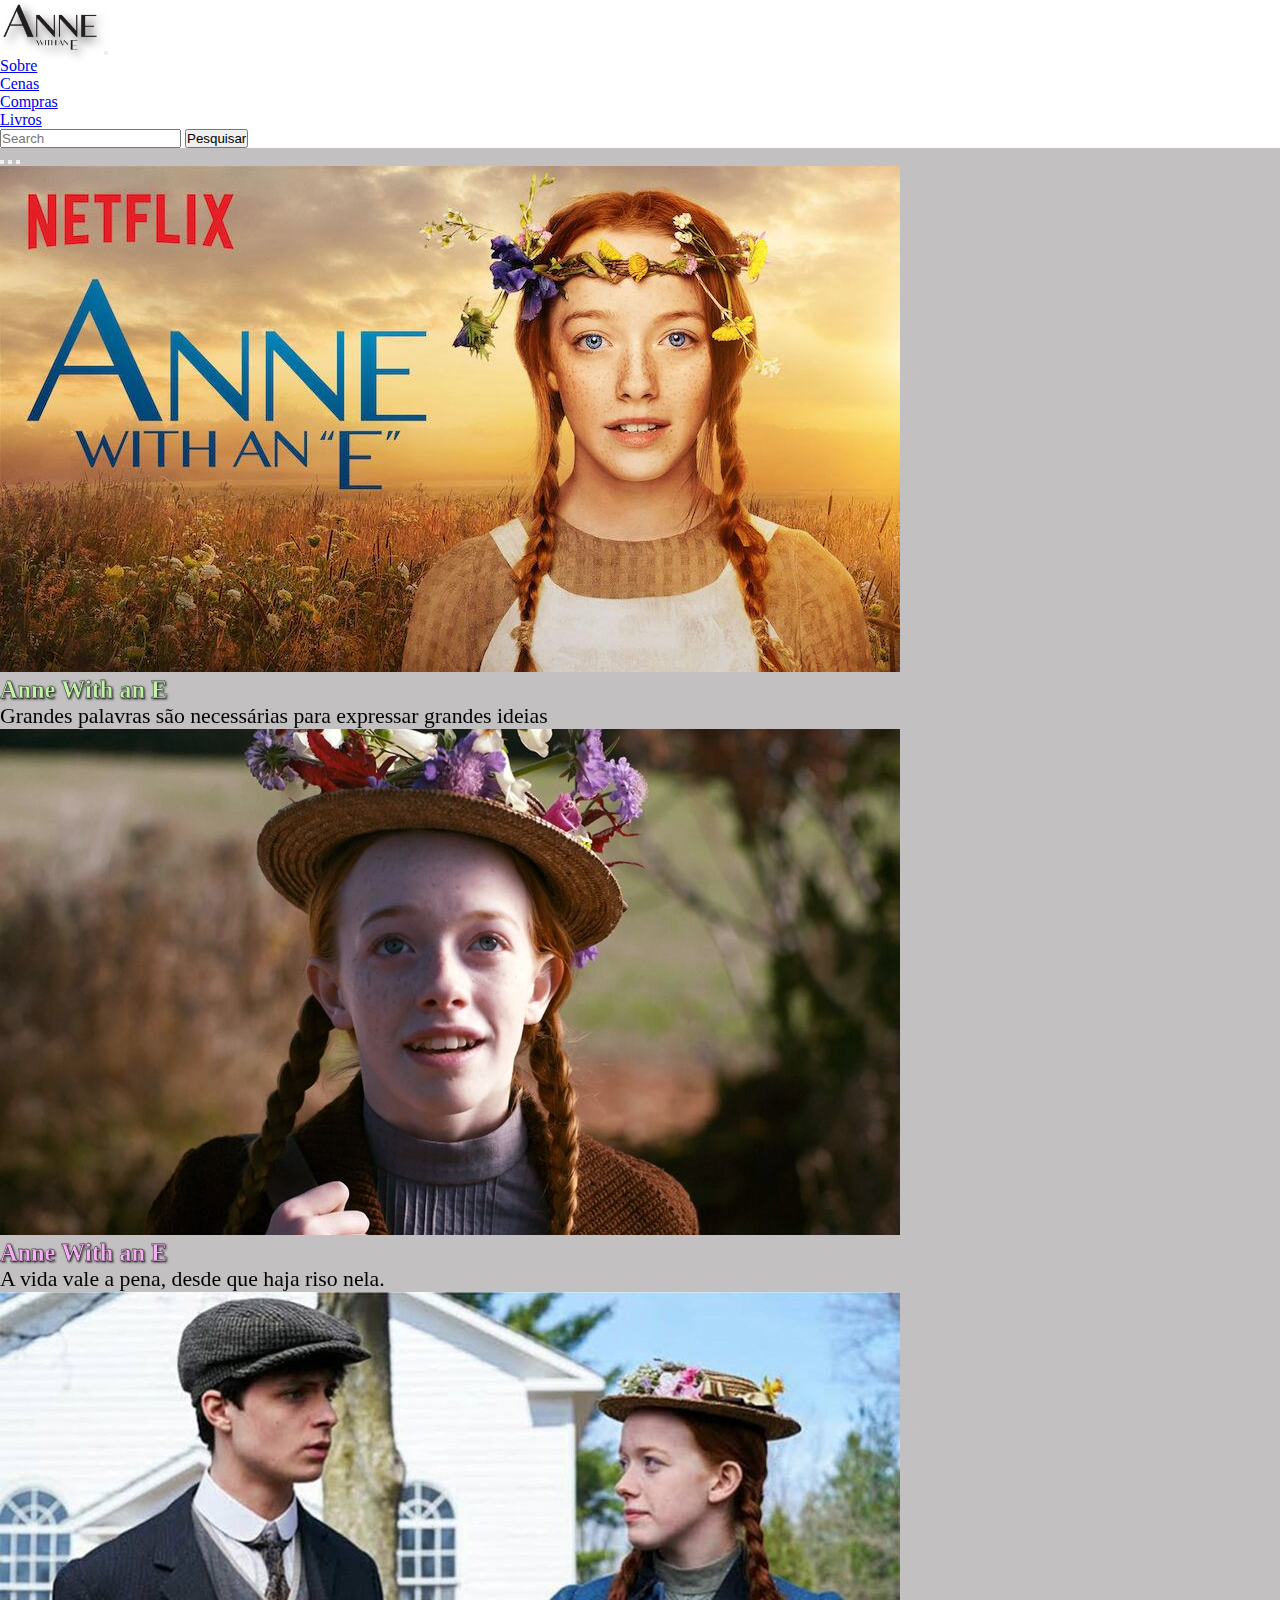
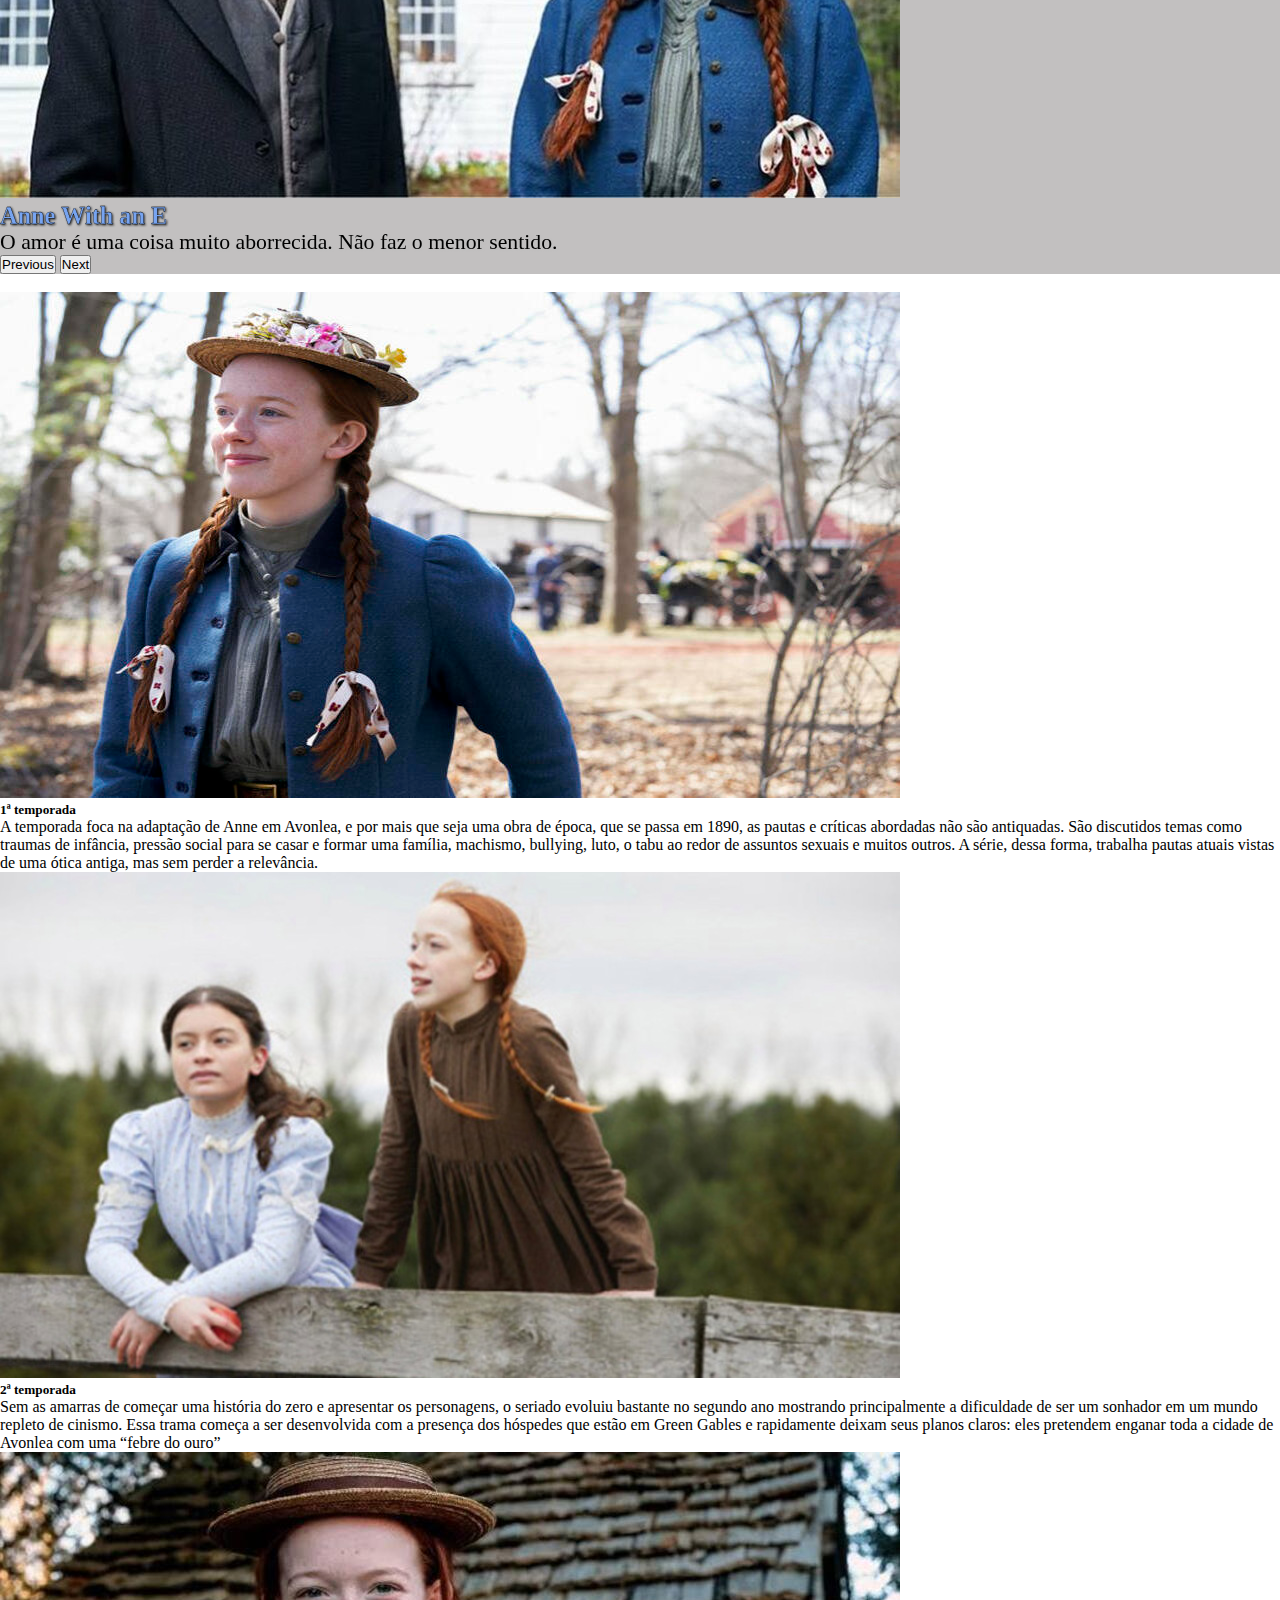
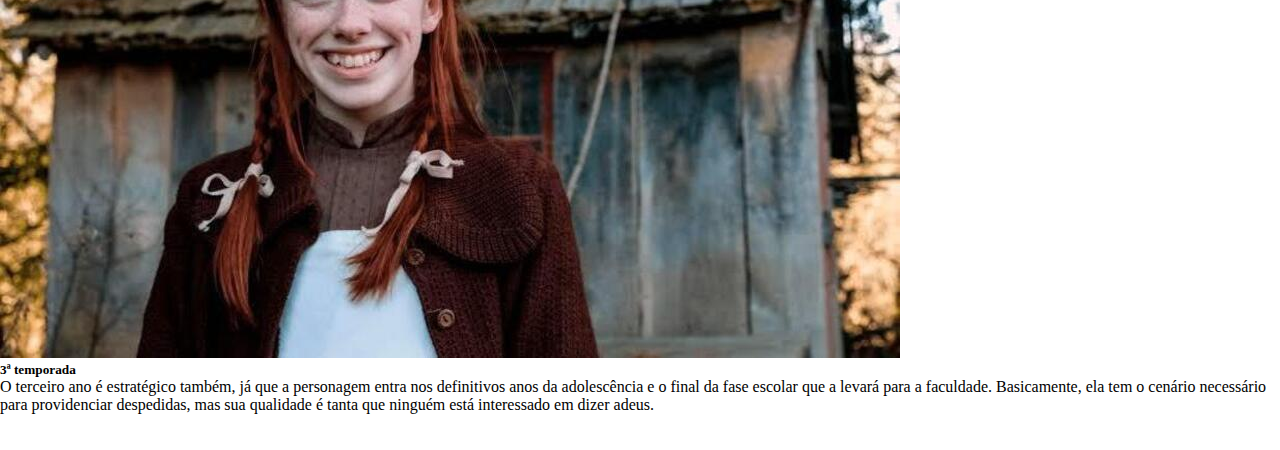
<file: html/index.html>
<!DOCTYPE html>
<html lang="pt-br">
<head>
    <meta charset="UTF-8">
    <meta http-equiv="X-UA-Compatible" content="IE=edge">
    <meta name="viewport" content="width=device-width, initial-scale=1.0">
    <link rel="stylesheet" href="../css/style.css">
    <link rel="icon" href="../img/logo_anne-removebg-preview (3).png">
    <!-- CSS only -->
    <link href="https://cdn.jsdelivr.net/npm/bootstrap@5.2.1/dist/css/bootstrap.min.css" rel="stylesheet" integrity="sha384-iYQeCzEYFbKjA/T2uDLTpkwGzCiq6soy8tYaI1GyVh/UjpbCx/TYkiZhlZB6+fzT" crossorigin="anonymous">
    <title>Anne With An E</title>
</head>
<body>
    <!-- JavaScript Bundle with Popper -->
<script src="https://cdn.jsdelivr.net/npm/bootstrap@5.2.1/dist/js/bootstrap.bundle.min.js" integrity="sha384-u1OknCvxWvY5kfmNBILK2hRnQC3Pr17a+RTT6rIHI7NnikvbZlHgTPOOmMi466C8" crossorigin="anonymous"></script>
    <!--NavBar-->
    <nav class="navbar navbar-expand-lg bg-light">
        <div class="container">
          <a class="navbar-brand" href="../html/index.html"><img src="..//img/logo_anne-removebg-preview.png" class="logo"></a>
          <button class="navbar-toggler" type="button" data-bs-toggle="collapse" data-bs-target="#navbarSupportedContent" aria-controls="navbarSupportedContent" aria-expanded="false" aria-label="Toggle navigation">
            <span class="navbar-toggler-icon"></span>
          </button>
          <div class="collapse navbar-collapse" id="navbarSupportedContent">
            <ul class="navbar-nav me-auto mb-2 mb-lg-0">
              <li class="nav-item">
                <a class="nav-link" href="../html/index2.html">Sobre</a>
              </li>
              <li class="nav-item">
                <a class="nav-link" href="../html/index3.html">Cenas</a>
              </li>
              <li class="nav-item dropdown">
                <a class="nav-link dropdown-toggle" href="#" role="button" data-bs-toggle="dropdown" aria-expanded="false">
                  Compras
                </a>
                <ul class="dropdown-menu">
                  <li><a class="dropdown-item" href="index4.html">Livros</a></li>
                </ul>
              </li>
            </ul>
            <form class="d-flex" role="search">
              <input class="form-control me-2" type="search" placeholder="Search" aria-label="Search">
              <button class="btn btn-outline-dark " type="submit">Pesquisar</button>
            </form>
          </div>
        </div>
      </nav>

      <!--Carrossel-->
  <nav class="carrossel">
      <div id="carouselExampleDark" class="carousel carousel-dark slide" data-bs-ride="carousel" style="background-color: #c2c0c0;">
        <div class="carousel-indicators">
          <button type="button" data-bs-target="#carouselExampleDark" data-bs-slide-to="0" class="active" aria-current="true" aria-label="Slide 1"></button>
          <button type="button" data-bs-target="#carouselExampleDark" data-bs-slide-to="1" aria-label="Slide 2"></button>
          <button type="button" data-bs-target="#carouselExampleDark" data-bs-slide-to="2" aria-label="Slide 3"></button>
        </div>
        <div class="carousel-inner">
          <div class="carousel-item active" data-bs-interval="10000">
            <img src="..//img/download.jpg" class="anne1 mx-auto d-block img-fluid" alt="...">
            <div class="carousel-caption d-none d-md-block">
              <h5 id="h51">Anne With an E</h5>
              <p>Grandes palavras são necessárias para expressar grandes ideias</p>
            </div>
          </div>
          <div class="carousel-item" data-bs-interval="2000">
            <img src="../img/ftanne2.jpg" class="anne2 mx-auto d-block img-fluid" alt="...">
            <div class="carousel-caption d-none d-md-block">
              <h5 id="h52">Anne With an E</h5>
              <p>A vida vale a pena, desde que haja riso nela.</p>
            </div>
          </div>
          <div class="carousel-item">
            <img src="../img/anne3.jpg" class="anne3 mx-auto d-block img-fluid" alt="...">
            <div class="carousel-caption d-none d-md-block">
              <h5 id="h53">Anne With an E</h5>
              <p>O amor é uma coisa muito aborrecida. Não faz o menor sentido.</p>
            </div>
          </div>
        </div>
        <button class="carousel-control-prev" type="button" data-bs-target="#carouselExampleDark" data-bs-slide="prev">
          <span class="carousel-control-prev-icon" aria-hidden="true"></span>
          <span class="visually-hidden">Previous</span>
        </button>
        <button class="carousel-control-next" type="button" data-bs-target="#carouselExampleDark" data-bs-slide="next">
          <span class="carousel-control-next-icon" aria-hidden="true"></span>
          <span class="visually-hidden">Next</span>
        </button>
      </div>
  </nav>
<br>
<div class="col-11 m-auto">
<div class="row row-cols-1 row-cols-md-3 g-4">
  <div class="col">
    <div class="card">
      <img src="../img/card1.jpg" class="card-img-top" alt="...">
      <div class="card-body">
        <h5 class="card-title">1ª temporada</h5>
        <p class="card-text">A temporada foca na adaptação de Anne em Avonlea, e por mais que seja uma obra de época, que se passa em 1890, as 
          pautas e críticas abordadas não são antiquadas. São discutidos temas como traumas de infância, pressão social para se casar e formar 
          uma família, machismo, bullying, luto, o tabu ao redor de assuntos sexuais e muitos outros. A série, dessa forma, trabalha pautas 
          atuais vistas de uma ótica antiga, mas sem perder a relevância.</p>
      </div>
    </div>
  </div>

  <div class="col">
    <div class="card">
      <img src="../img/card2.jpg" class="card-img-top" alt="...">
      <div class="card-body">
        <h5 class="card-title">2ª temporada</h5>
        <p class="card-text">Sem as amarras de começar uma história do zero e apresentar os personagens, o seriado evoluiu bastante no segundo ano 
          mostrando principalmente a dificuldade de ser um sonhador em um mundo repleto de cinismo. Essa trama começa a ser desenvolvida com a 
          presença dos hóspedes que estão em Green Gables e rapidamente deixam seus planos claros: eles pretendem enganar toda a cidade de Avonlea 
          com uma “febre do ouro”</p>
      </div>
    </div>
  </div>
  <div class="col">
    <div class="card">
      <img src="../img/card3.jpg" alt="...">
      <div class="card-body">
        <h5 class="card-title">3ª temporada</h5>
        <p class="card-text">O terceiro ano é estratégico também, já que a personagem entra nos definitivos anos da adolescência e o final da fase 
          escolar que a levará para a faculdade. Basicamente, ela tem o cenário necessário para providenciar despedidas, mas sua qualidade é tanta 
          que ninguém está interessado em dizer adeus.</p>
      </div>
    </div>
  </div>
</div>
</div>
<br>  
<br>
</body>
</html>
</file>
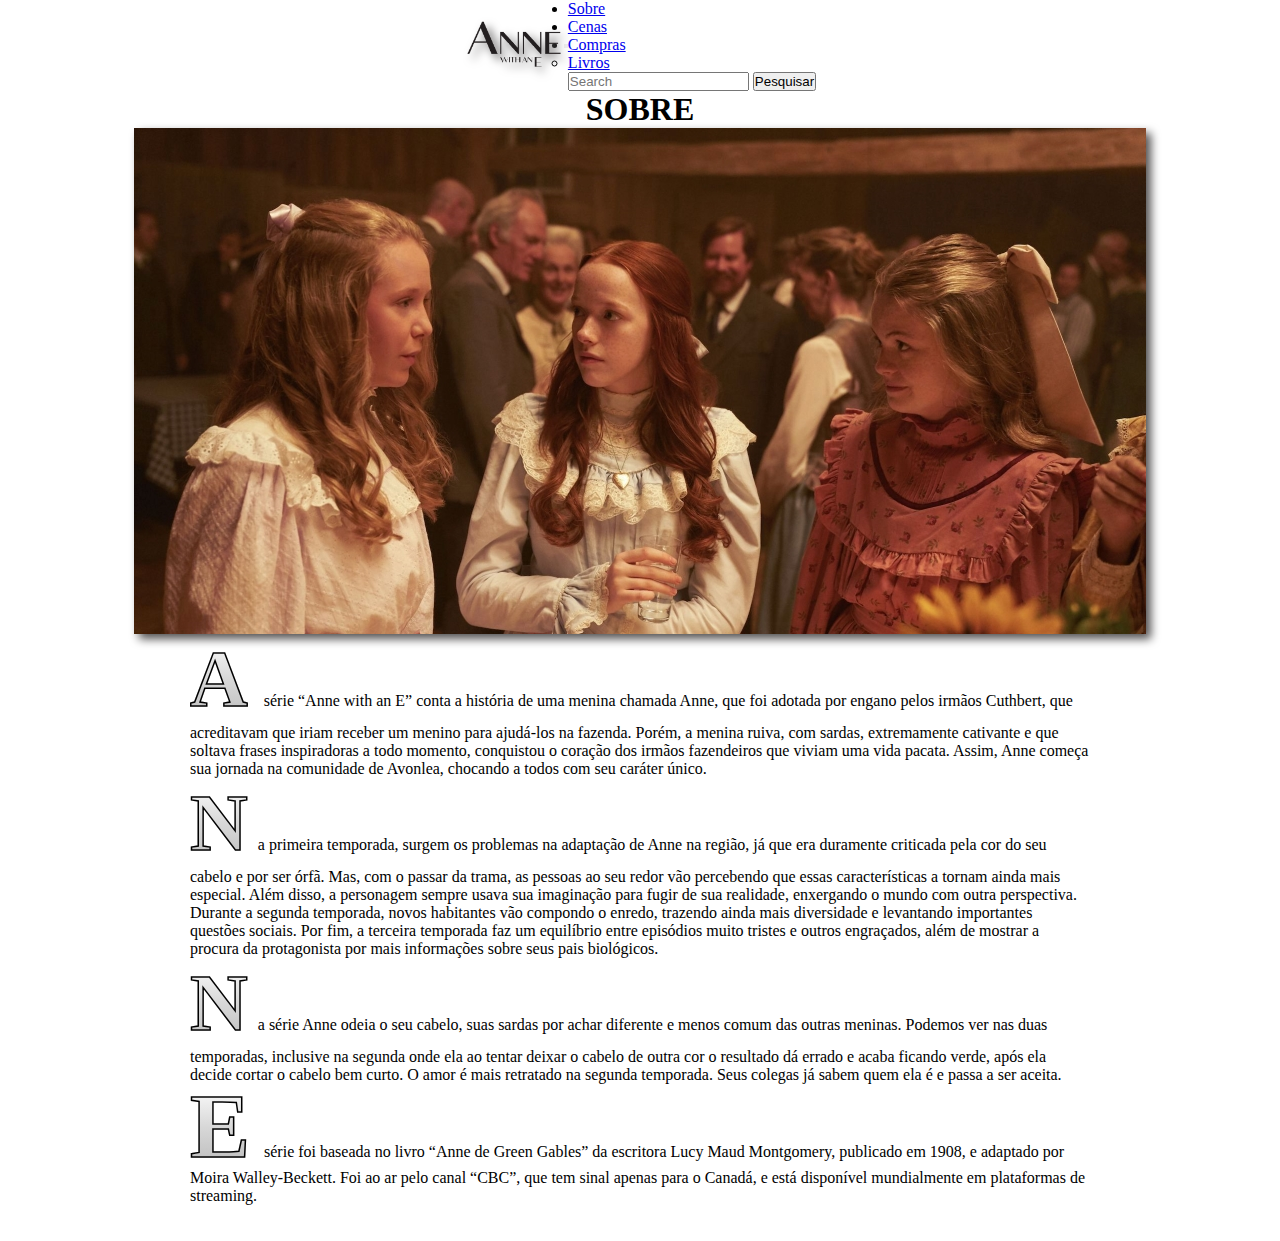
<file: html/index2.html>
<!DOCTYPE html>
<html lang="pt-br">
<head>
    <meta charset="UTF-8">
    <meta http-equiv="X-UA-Compatible" content="IE=edge">
    <meta name="viewport" content="width=device-width, initial-scale=1.0">
    <link rel="stylesheet" href="../css/style2.css">
    <link rel="icon" href="../img/logo_anne-removebg-preview (3).png">
    <link href="https://cdn.jsdelivr.net/npm/bootstrap@5.2.1/dist/css/bootstrap.min.css" rel="stylesheet" integrity="sha384-iYQeCzEYFbKjA/T2uDLTpkwGzCiq6soy8tYaI1GyVh/UjpbCx/TYkiZhlZB6+fzT" crossorigin="anonymous">
    <title>Sobre Anne</title>
</head>
<body>
<!-- JavaScript Bundle with Popper -->
<script src="https://cdn.jsdelivr.net/npm/bootstrap@5.2.1/dist/js/bootstrap.bundle.min.js" integrity="sha384-u1OknCvxWvY5kfmNBILK2hRnQC3Pr17a+RTT6rIHI7NnikvbZlHgTPOOmMi466C8" crossorigin="anonymous"></script>        <!--NavBar-->
        <nav class="navbar navbar-expand-lg bg-light">
            <div class="container">
              <a class="navbar-brand" href="../html/index.html"><img src="..//img/logo_anne-removebg-preview.png" class="logo"></a>
              <button class="navbar-toggler" type="button" data-bs-toggle="collapse" data-bs-target="#navbarSupportedContent" aria-controls="navbarSupportedContent" aria-expanded="false" aria-label="Toggle navigation">
                <span class="navbar-toggler-icon"></span>
              </button>
              <div class="collapse navbar-collapse" id="navbarSupportedContent">
                <ul class="navbar-nav me-auto mb-2 mb-lg-0">
                  <li class="nav-item">
                    <a class="nav-link" href="../html/index2.html" >Sobre</a>
                  </li>
                  <li class="nav-item">
                    <a class="nav-link" href="../html/index3.html">Cenas</a>
                  </li>
                  <li class="nav-item dropdown">
                    <a class="nav-link dropdown-toggle" href="#" role="button" data-bs-toggle="dropdown" aria-expanded="false">
                      Compras
                    </a>
                    <ul class="dropdown-menu">
                      <li><a class="dropdown-item" href="index4.html">Livros</a></li>
                    </ul>
                  </li>
                </ul>
                <form class="d-flex" role="search">
                  <input class="form-control me-2" type="search" placeholder="Search" aria-label="Search">
                  <button class="btn btn-outline-dark " type="submit">Pesquisar</button>
                </form>
              </div>
            </div>
          </nav>
          <b><h1>SOBRE</h1></b>
          <header>
            <div id="panel1">
              <img src="../img/panel1.jpg" class="p1" alt="panel1">
            </div>
          </header>
          <div class="container">
            <div class="about">
              <p><div id="first-let">A</div>série “Anne with an E” conta a história de uma menina chamada Anne, que foi adotada por engano 
                pelos irmãos Cuthbert, que acreditavam que iriam receber um menino para ajudá-los na fazenda. Porém,
                 a menina ruiva, com sardas, extremamente cativante e que soltava frases inspiradoras a todo momento,
                  conquistou o coração dos irmãos fazendeiros que viviam uma vida pacata. Assim, Anne começa sua jornada
                   na comunidade de Avonlea, chocando a todos com seu caráter único.</p>
                   <br>
                   <p> <div id="second-let">N</div>a primeira temporada, surgem os problemas na adaptação de Anne na região, já que era duramente criticada pela cor do 
                     seu cabelo e por ser órfã. Mas, com o passar da trama, as pessoas ao seu redor vão percebendo que essas características 
                     a tornam ainda mais especial. Além disso, a personagem sempre usava sua imaginação para fugir de sua realidade, enxergando 
                     o mundo com outra perspectiva. Durante a segunda temporada, novos habitantes vão compondo o enredo, trazendo ainda mais
                      diversidade e levantando importantes questões sociais. Por fim, a terceira temporada faz um equilíbrio entre episódios 
                      muito tristes e outros engraçados, além de mostrar a procura da protagonista por mais informações sobre seus pais biológicos.</p>
                      <br>
                      <p><div id="third-let">N</div>a série Anne odeia o seu cabelo, suas sardas por achar diferente e menos comum das outras meninas. Podemos ver nas 
                        duas temporadas, inclusive na segunda onde ela ao tentar deixar o cabelo de outra cor o resultado dá errado e acaba 
                         ficando verde, após ela decide cortar o cabelo bem curto. O amor é mais retratado na segunda temporada. Seus colegas 
                         já sabem quem ela é e passa a ser aceita. </p>
                         <br>
                         <p><div id="fourth-let">E</div> série foi baseada no livro “Anne de Green Gables” da escritora Lucy Maud Montgomery, publicado em 1908, e adaptado por Moira 
                           Walley-Beckett. Foi ao ar pelo canal “CBC”, que tem sinal apenas  para o Canadá, e está disponível  mundialmente em plataformas de streaming.</p>
            </div>
          </div>
          <br>
          <br>
</body>
</html>
</file>
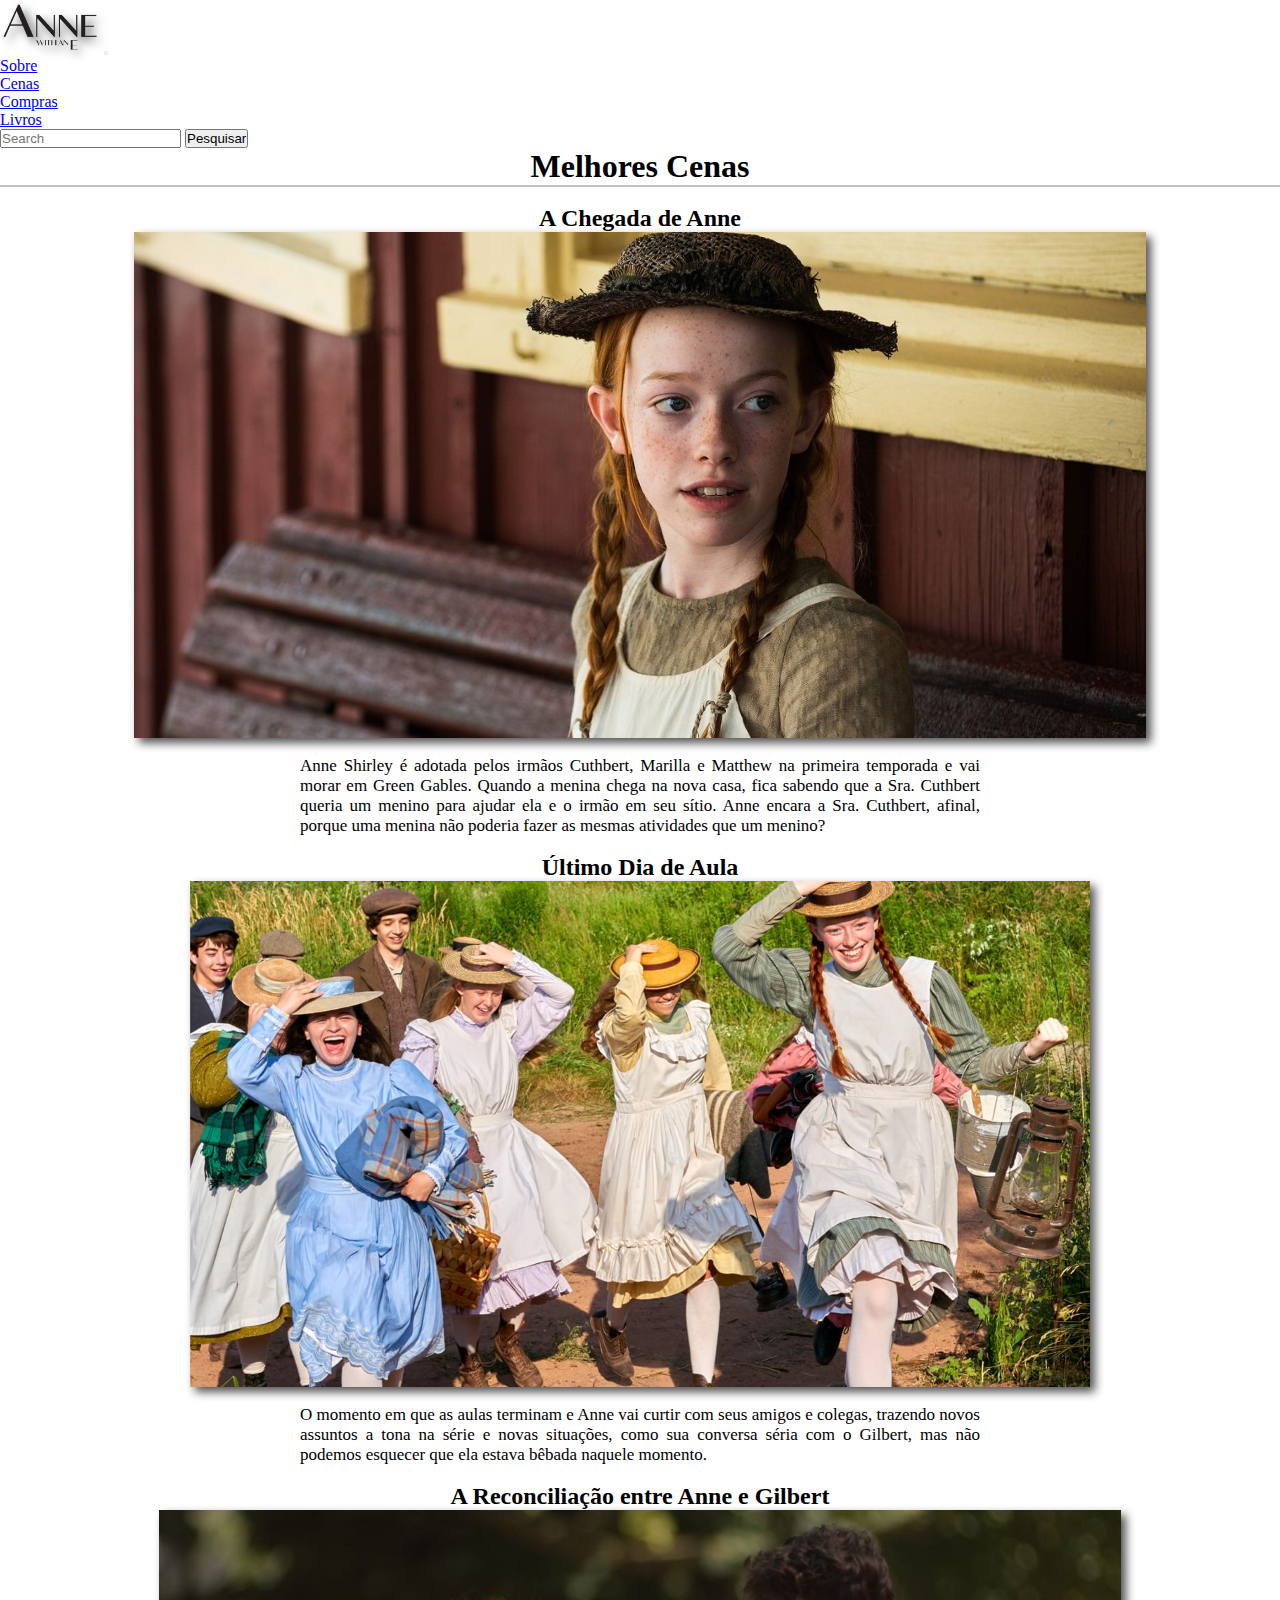
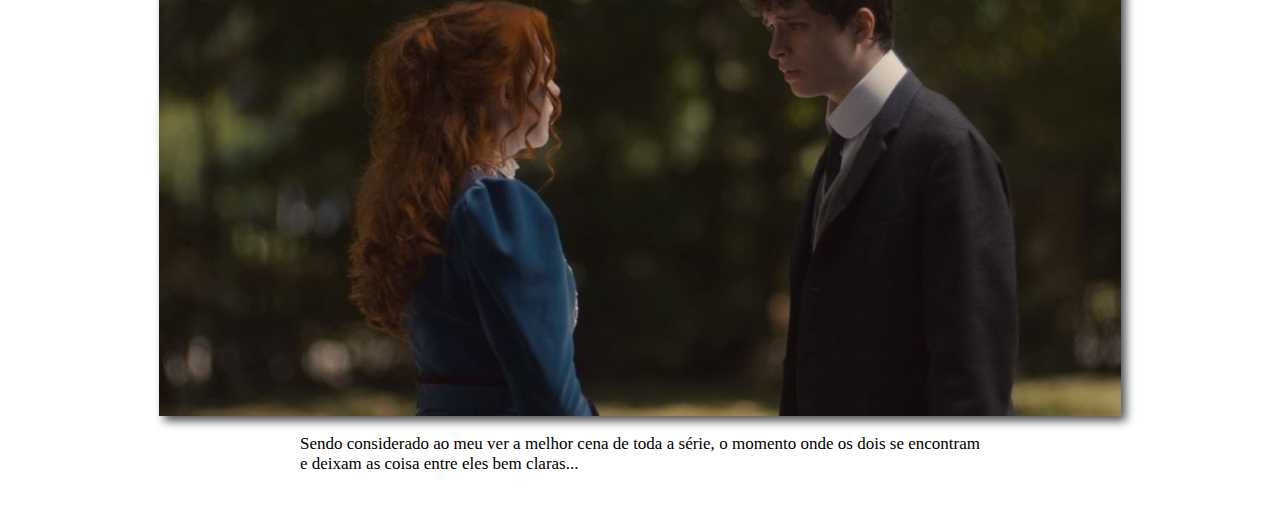
<file: html/index3.html>
<!DOCTYPE html>
<html lang="pt-br">
<head>
    <meta charset="UTF-8">
    <meta http-equiv="X-UA-Compatible" content="IE=edge">
    <meta name="viewport" content="width=device-width, initial-scale=1.0">
    <link rel="stylesheet" href="../css/style3.css">
    <link rel="icon" href="../img/logo_anne-removebg-preview (3).png">
    <link href="https://cdn.jsdelivr.net/npm/bootstrap@5.2.1/dist/css/bootstrap.min.css" rel="stylesheet" integrity="sha384-iYQeCzEYFbKjA/T2uDLTpkwGzCiq6soy8tYaI1GyVh/UjpbCx/TYkiZhlZB6+fzT" crossorigin="anonymous">
    <title>Cenas Anne</title>
</head>
<body>
<!-- JavaScript Bundle with Popper -->
<script src="https://cdn.jsdelivr.net/npm/bootstrap@5.2.1/dist/js/bootstrap.bundle.min.js" integrity="sha384-u1OknCvxWvY5kfmNBILK2hRnQC3Pr17a+RTT6rIHI7NnikvbZlHgTPOOmMi466C8" crossorigin="anonymous"></script>
    <!--NavBar-->
    <nav class="navbar navbar-expand-lg bg-light">
        <div class="container">
          <a class="navbar-brand" href="../html/index.html"><img src="..//img/logo_anne-removebg-preview.png" class="logo"></a>
          <button class="navbar-toggler" type="button" data-bs-toggle="collapse" data-bs-target="#navbarSupportedContent" aria-controls="navbarSupportedContent" aria-expanded="false" aria-label="Toggle navigation">
            <span class="navbar-toggler-icon"></span>
          </button>
          <div class="collapse navbar-collapse" id="navbarSupportedContent">
            <ul class="navbar-nav me-auto mb-2 mb-lg-0">
              <li class="nav-item">
                <a class="nav-link" href="../html/index2.html" >Sobre</a>
              </li>
              <li class="nav-item">
                <a class="nav-link" href="../html/index3.html">Cenas</a>
              </li>
              <li class="nav-item dropdown">
                <a class="nav-link dropdown-toggle" href="#" role="button" data-bs-toggle="dropdown" aria-expanded="false">
                  Compras
                </a>
                <ul class="dropdown-menu">
                  <li><a class="dropdown-item" href="index4.html">Livros</a></li>
                </ul>
              </li>
            </ul>
            <form class="d-flex" role="search">
              <input class="form-control me-2" type="search" placeholder="Search" aria-label="Search">
              <button class="btn btn-outline-dark " type="submit">Pesquisar</button>
            </form>
          </div>
        </div>
      </nav>
        <H1>Melhores Cenas</H1>
      <main>
          <hr color="#c2c0c0">
          <br>
        <h2>A Chegada de Anne</h2>
        <center>
            <img src="../img/p2.jpeg" alt="chegada" id="p2">
        </center>
        <br>
        <p>Anne Shirley é adotada pelos irmãos Cuthbert, Marilla e Matthew na primeira temporada e vai morar em Green Gables. 
            Quando a menina chega na nova casa, fica sabendo que a Sra. Cuthbert queria um menino para ajudar ela e o irmão em 
            seu sítio. Anne encara a Sra. Cuthbert, afinal, porque uma menina não poderia fazer as mesmas atividades que um menino?</p>
            <br>
            <br>
        <h2>Último Dia de Aula</h2>
        <center>
            <img src="../img/p3.jpg" alt="curtição" id="p3">
        </center>
        <br>
        <p>O momento em que as aulas terminam e Anne vai curtir com seus amigos e colegas, trazendo novos assuntos a tona na série e novas 
            situações, como sua conversa séria com o Gilbert, mas não podemos esquecer que ela estava bêbada naquele momento.</p>
            <br>
            <br>
        <h2>A Reconciliação entre Anne e Gilbert</h2>
        <center>
            <img src="../img/p4.jpg" alt="reconcilição" id="p4">
        </center>
        <br>
        <p>Sendo considerado ao meu ver a melhor cena de toda a série, o momento onde os dois se encontram e deixam as coisa entre eles bem claras...</p>
      </main>
      <br>
      <br>
</body>
</html>
</file>
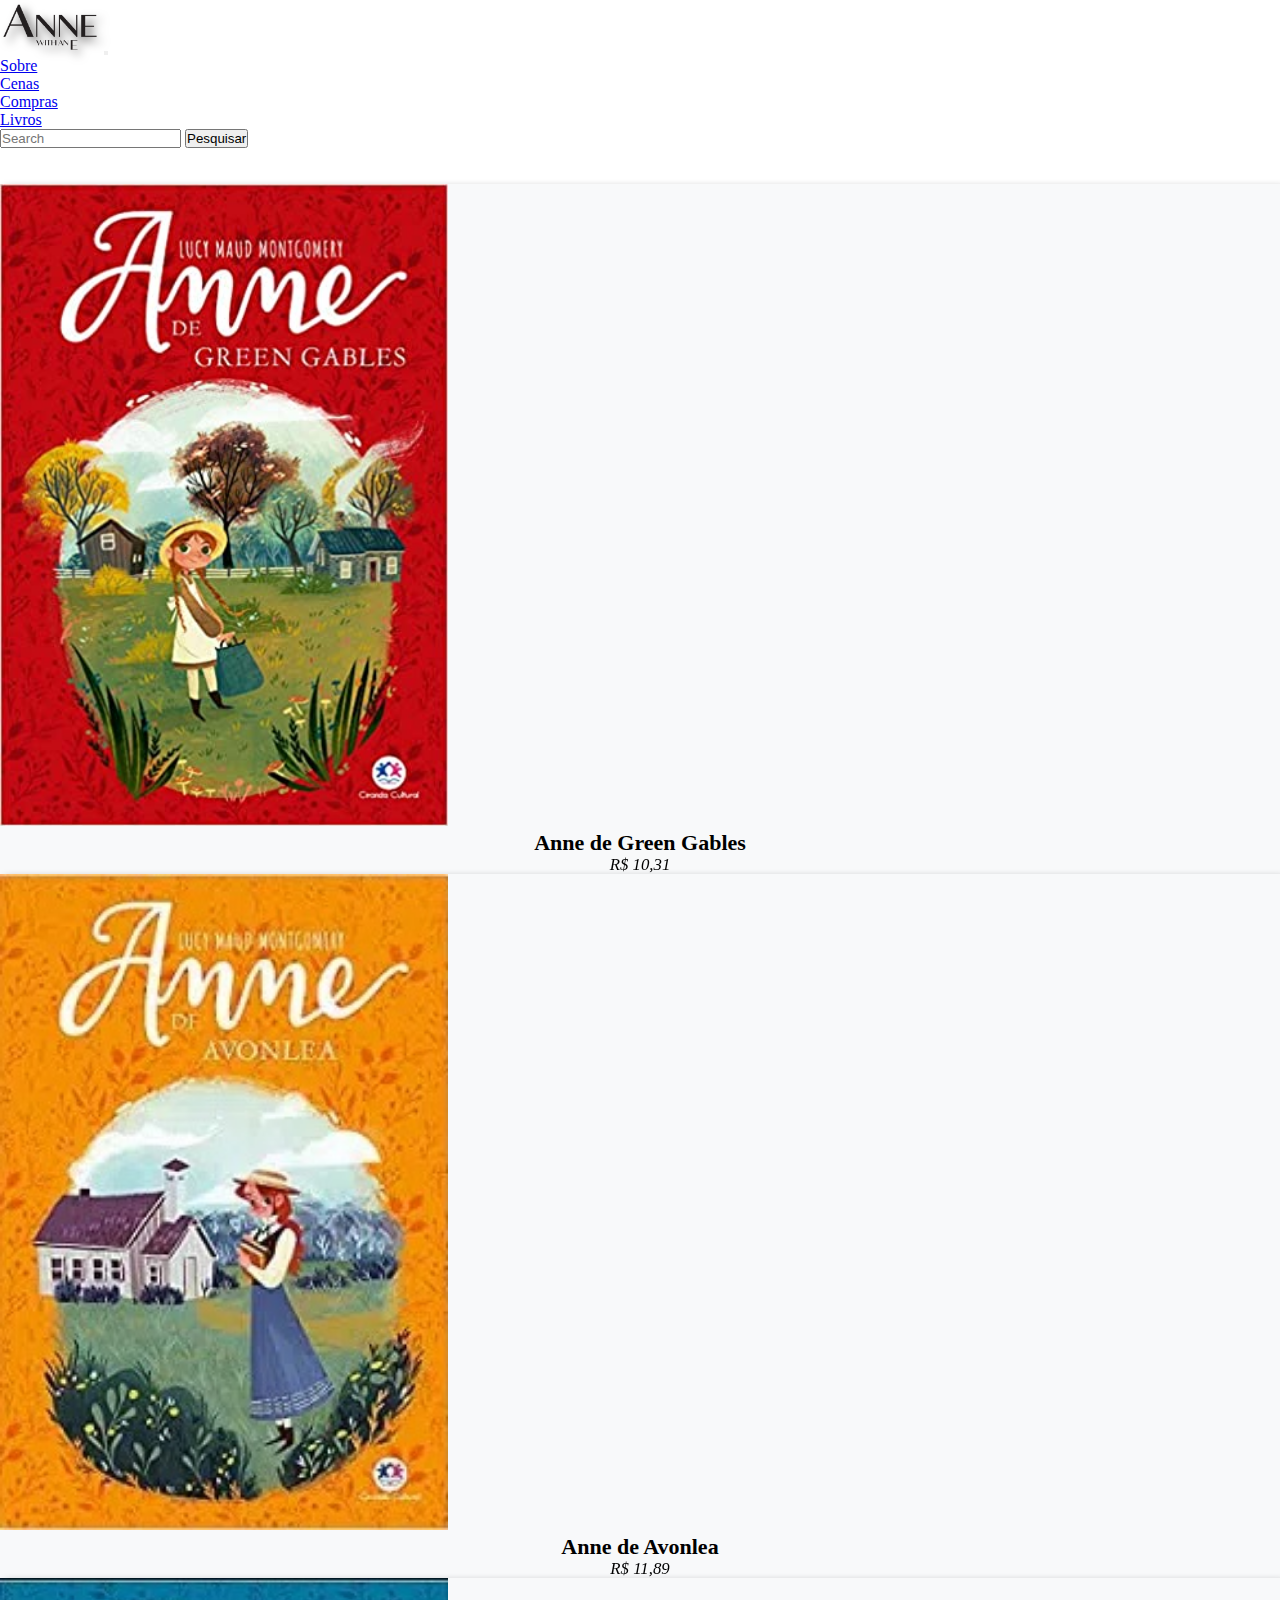
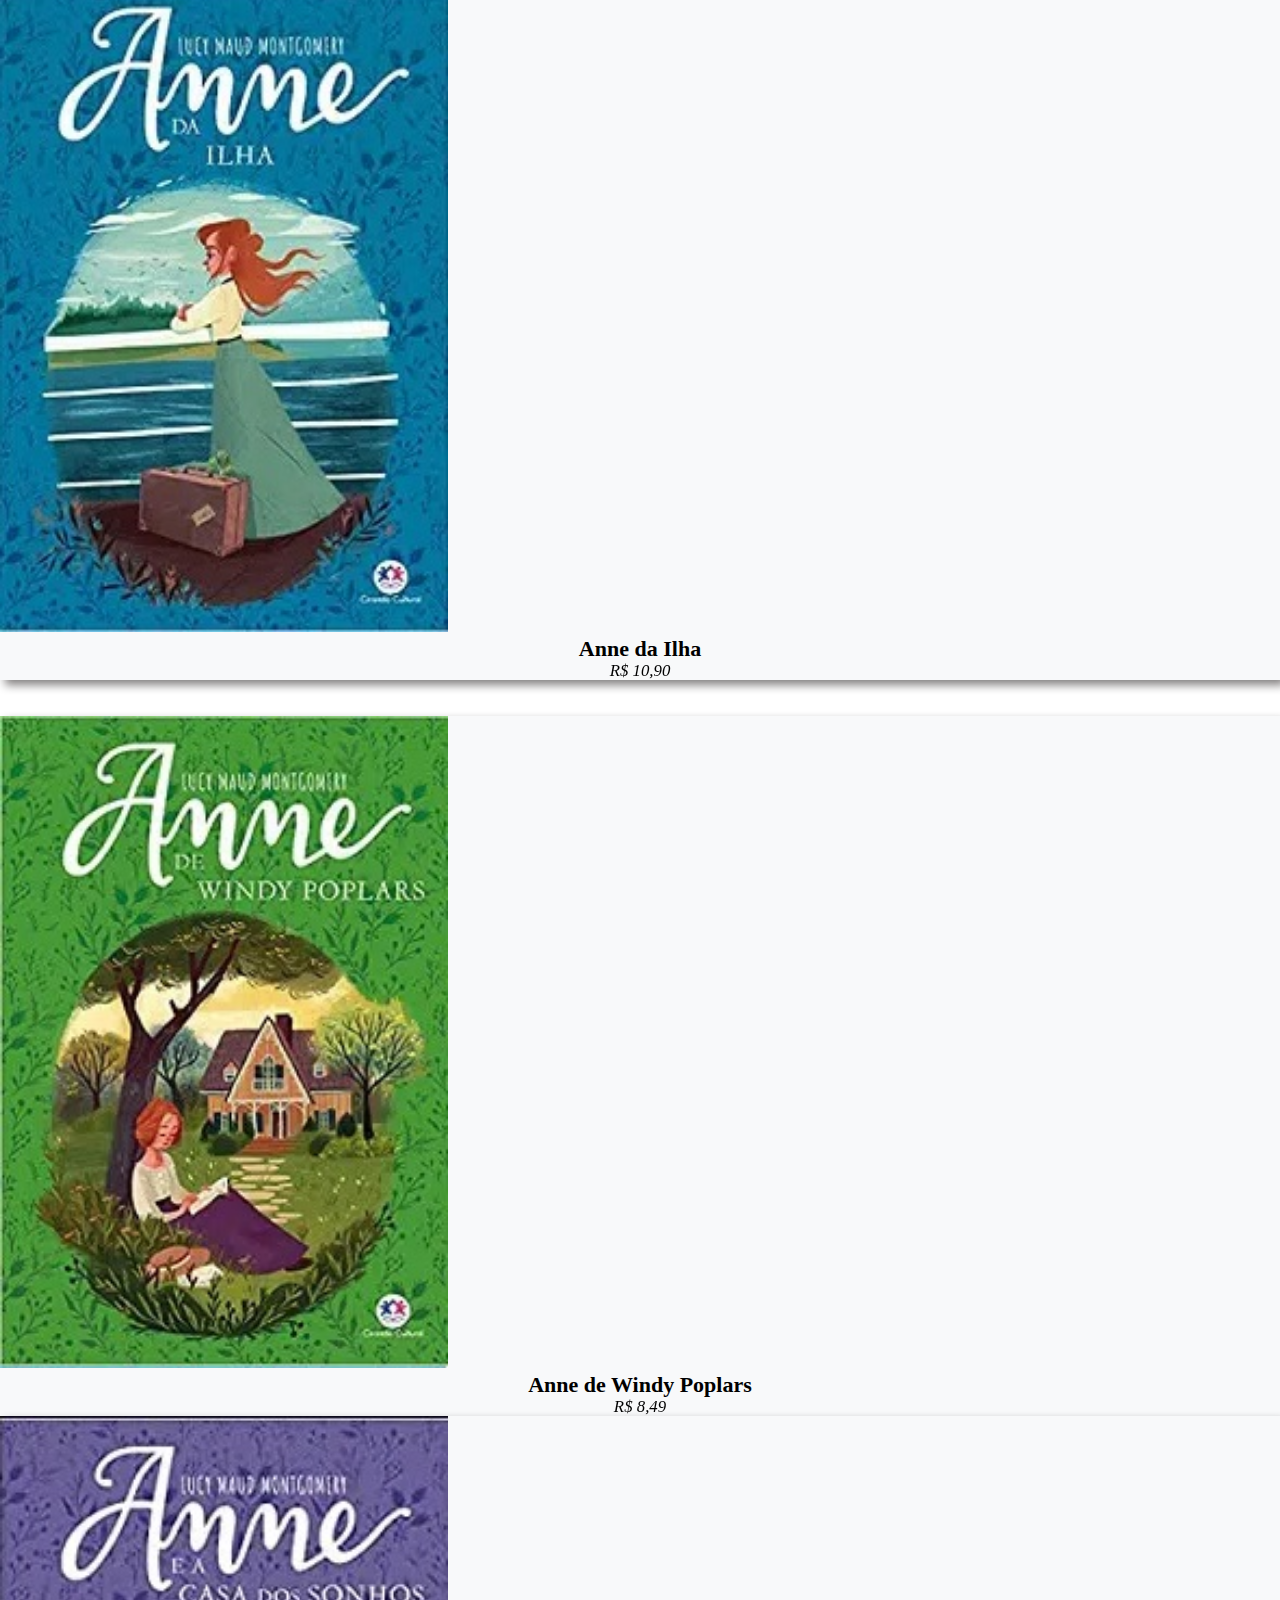
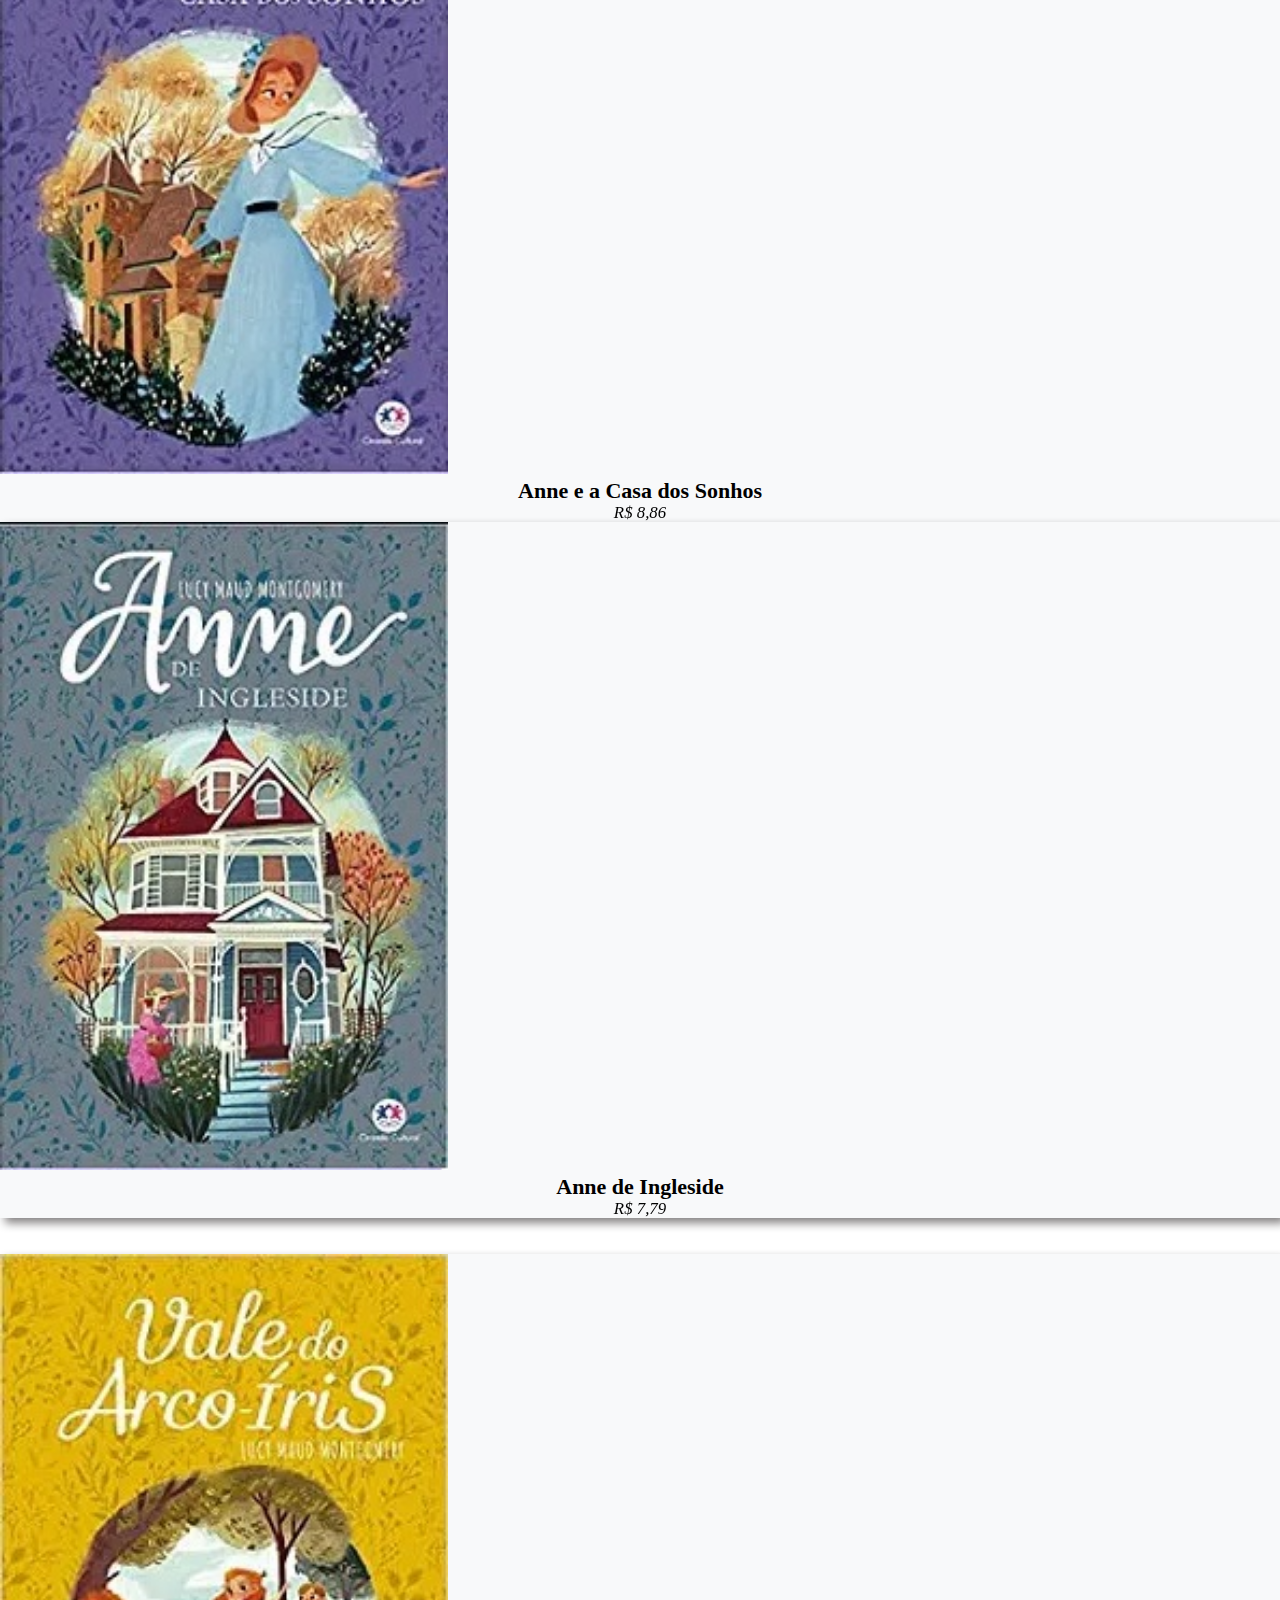
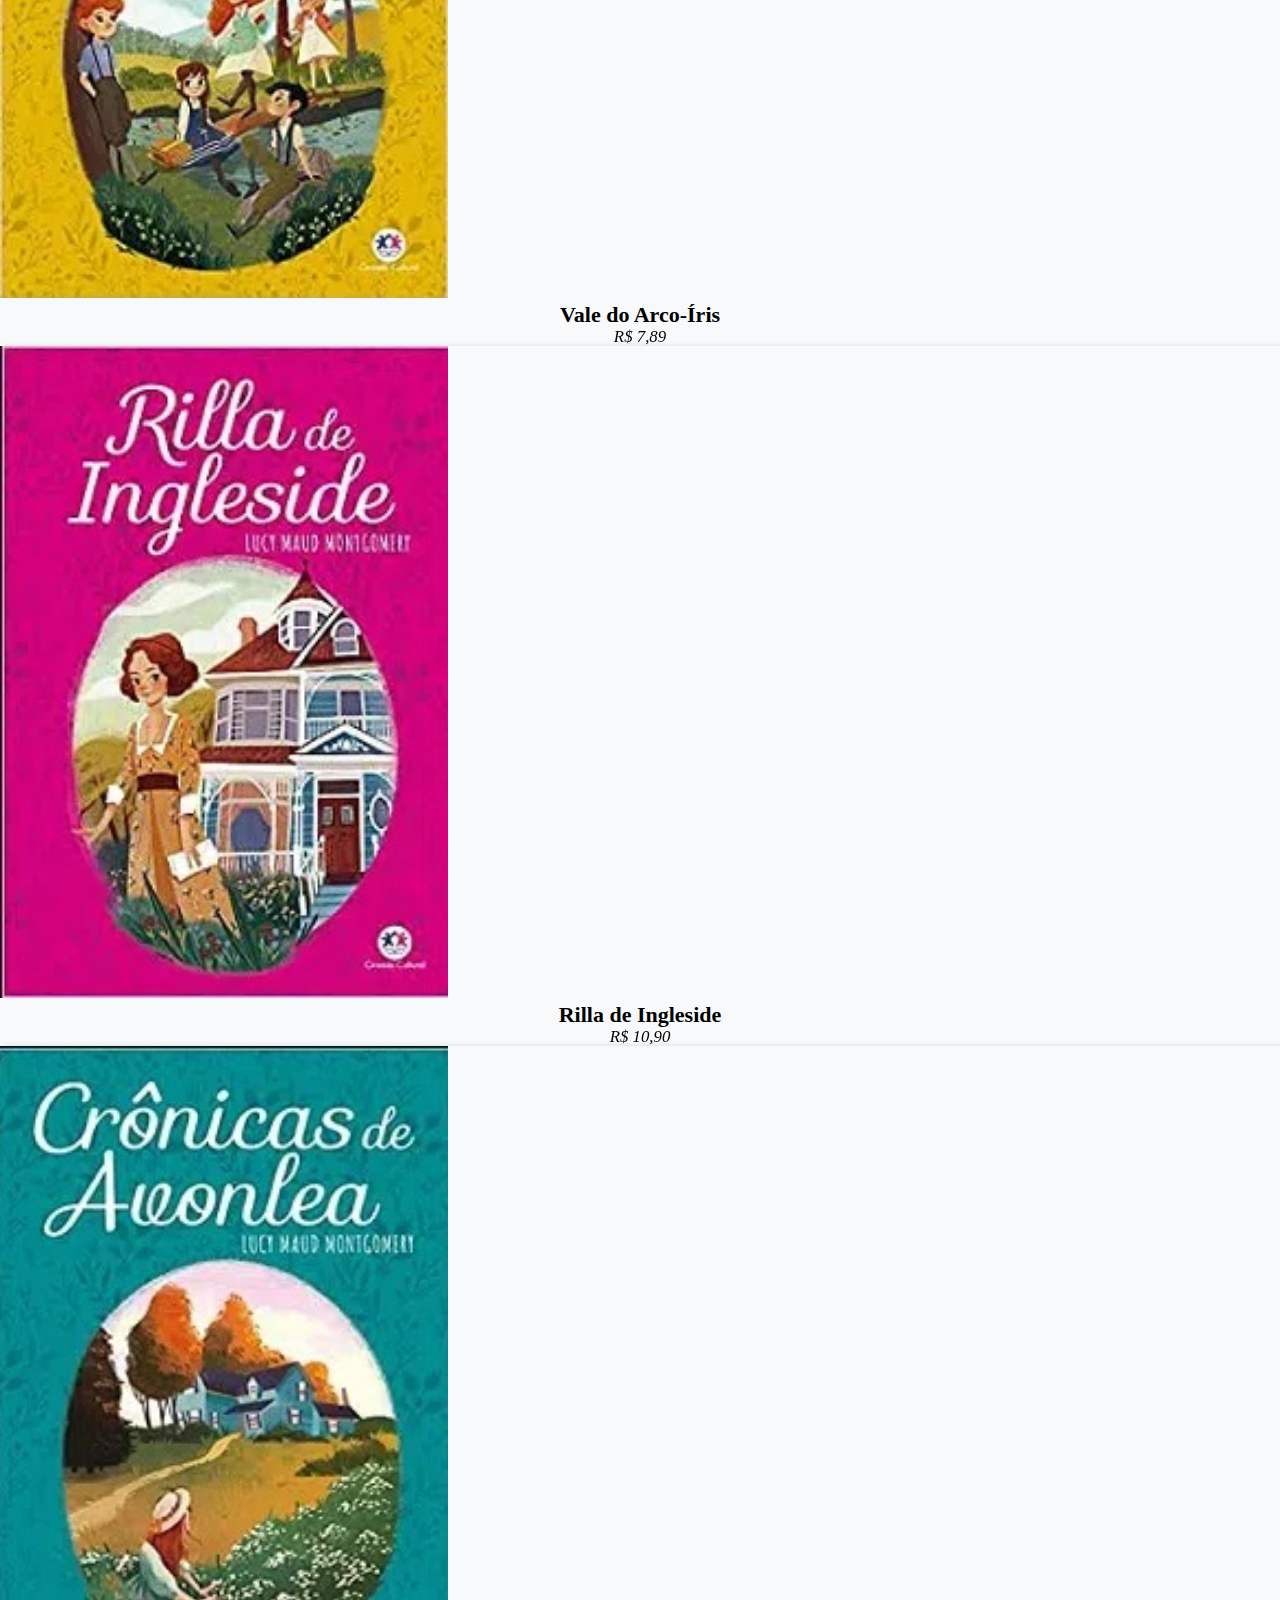
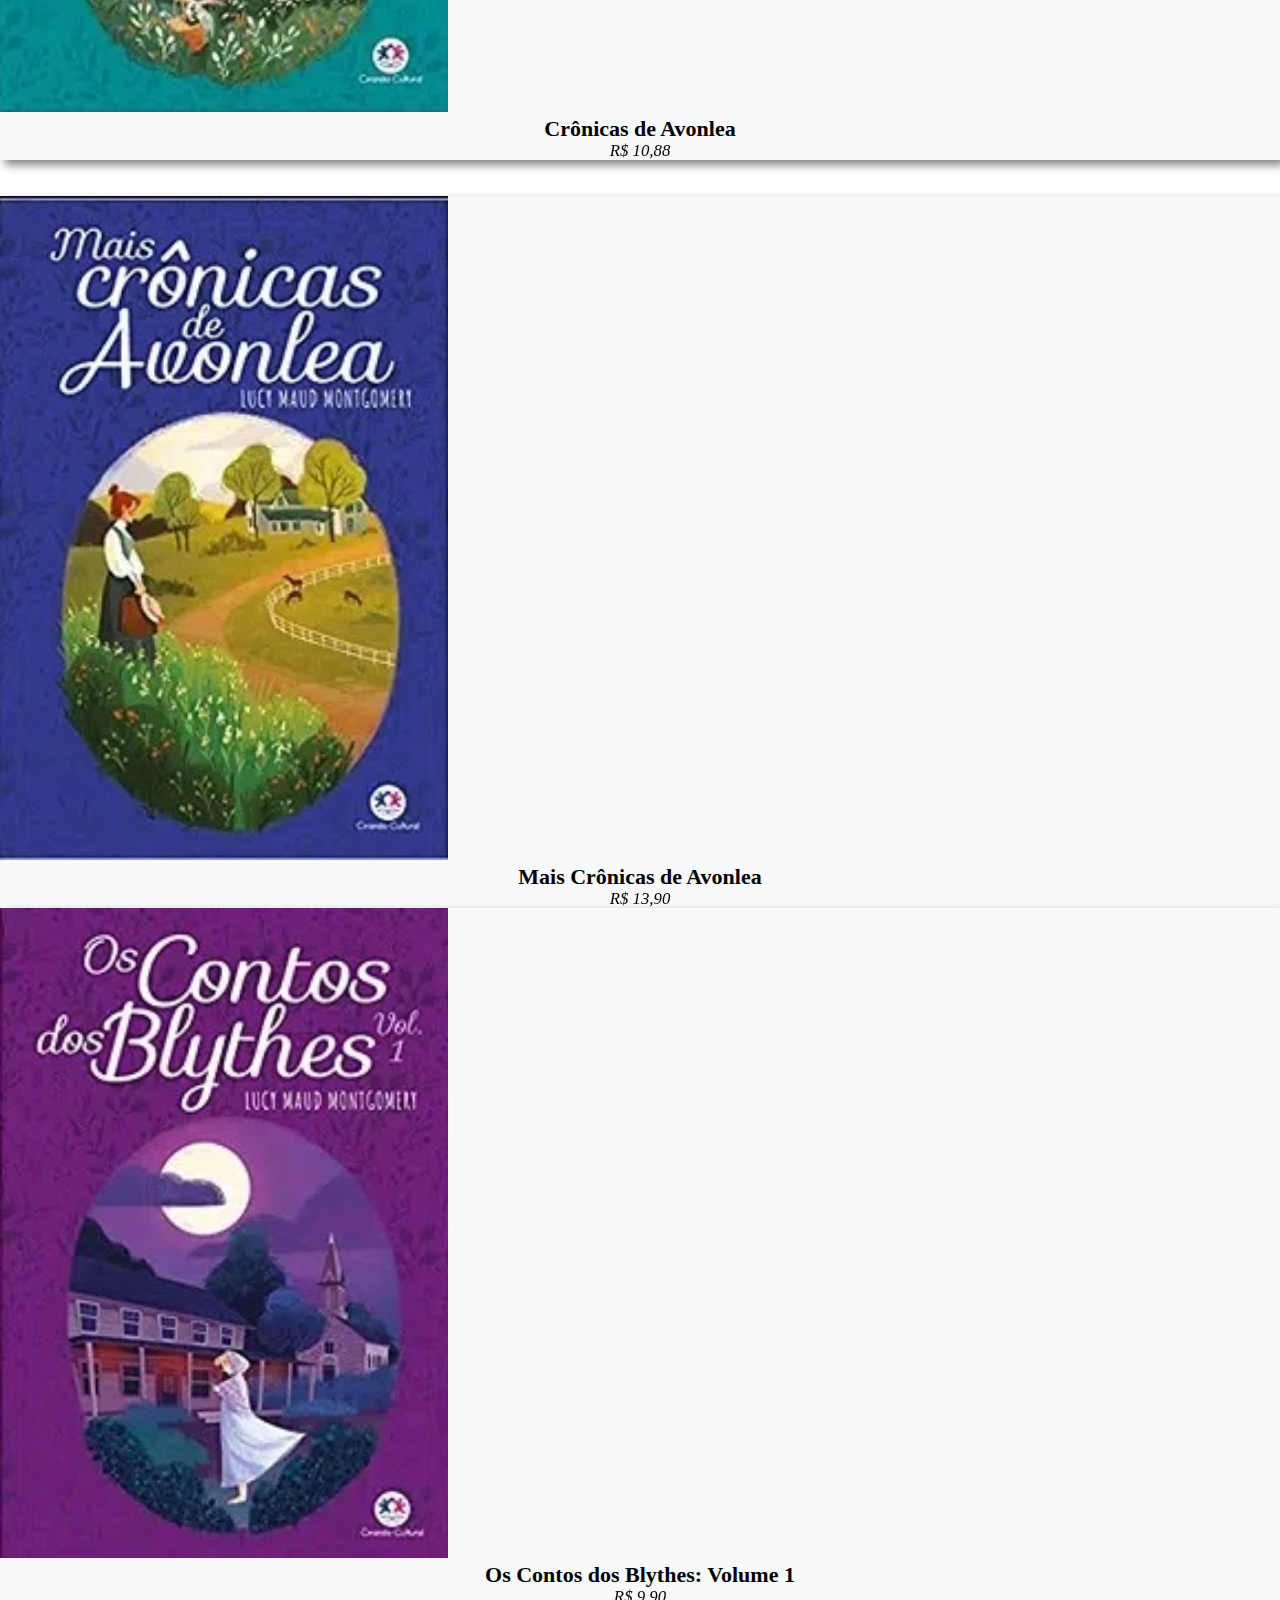
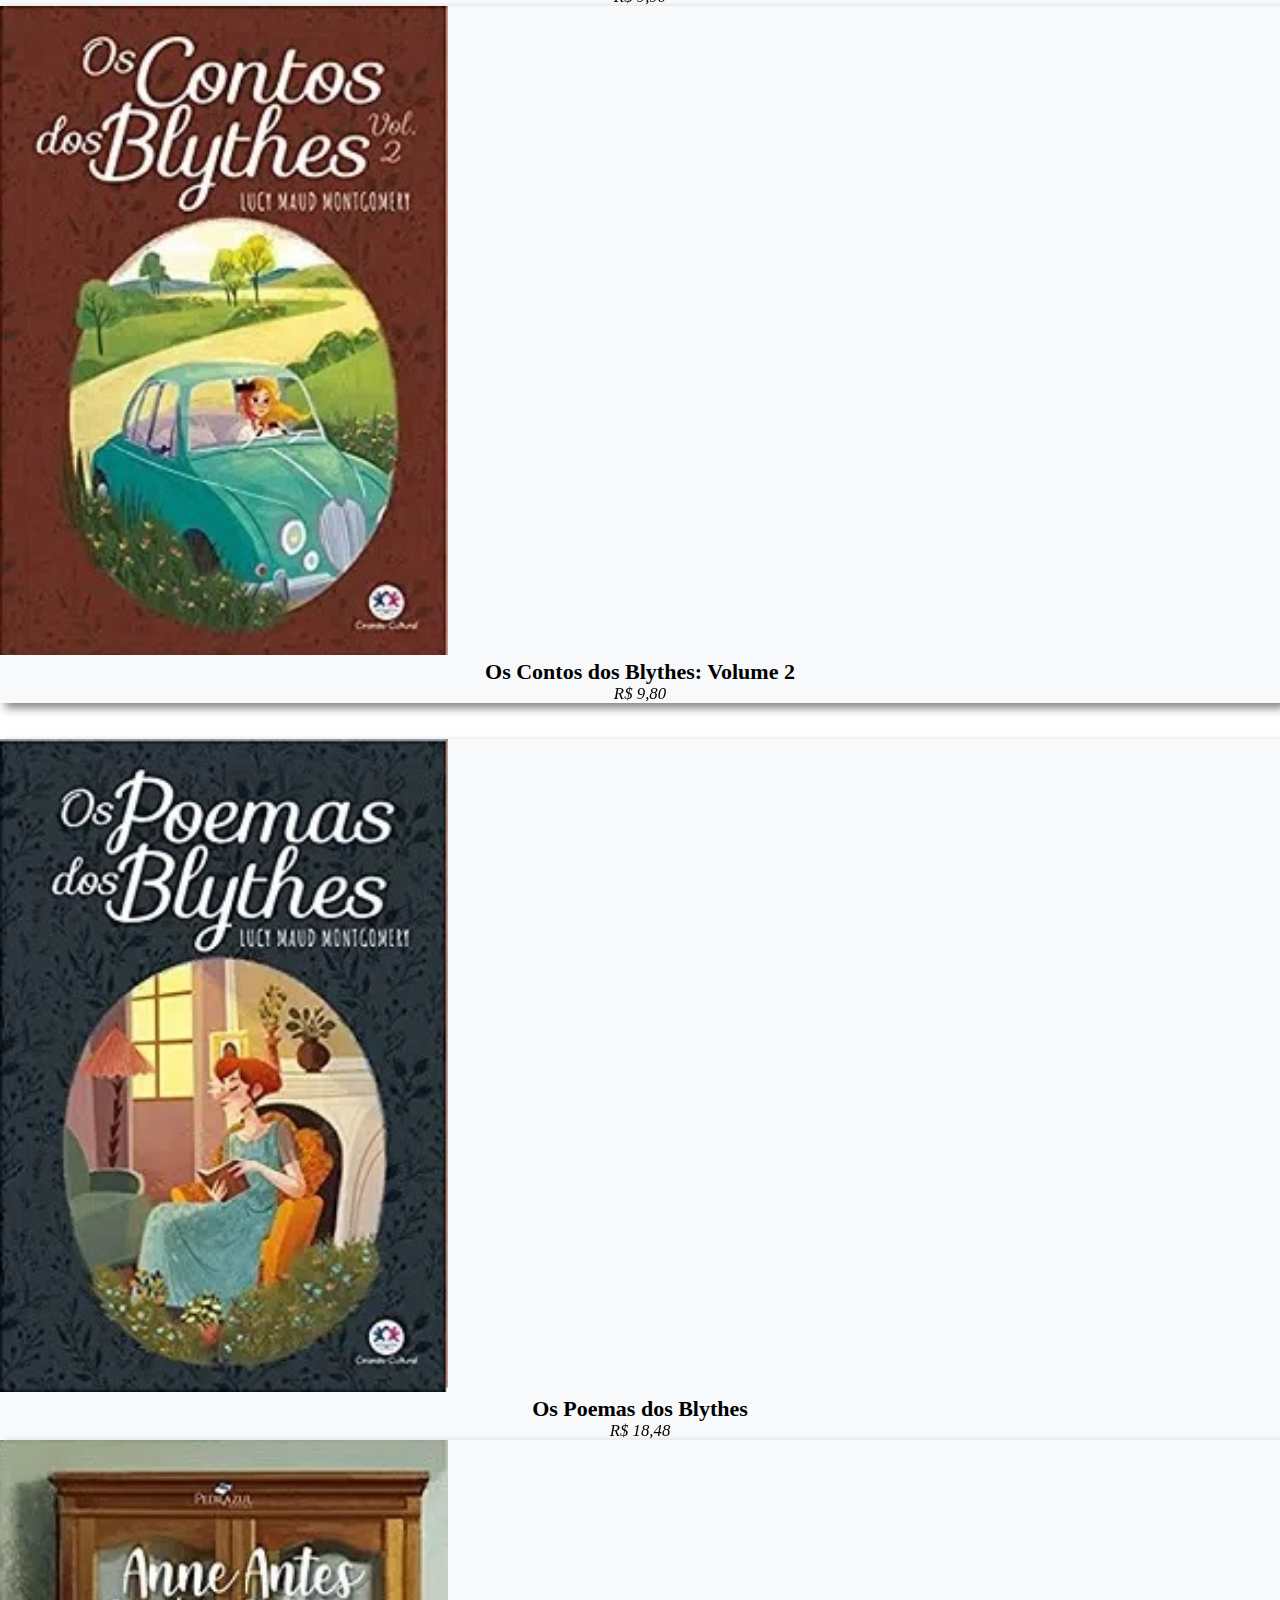
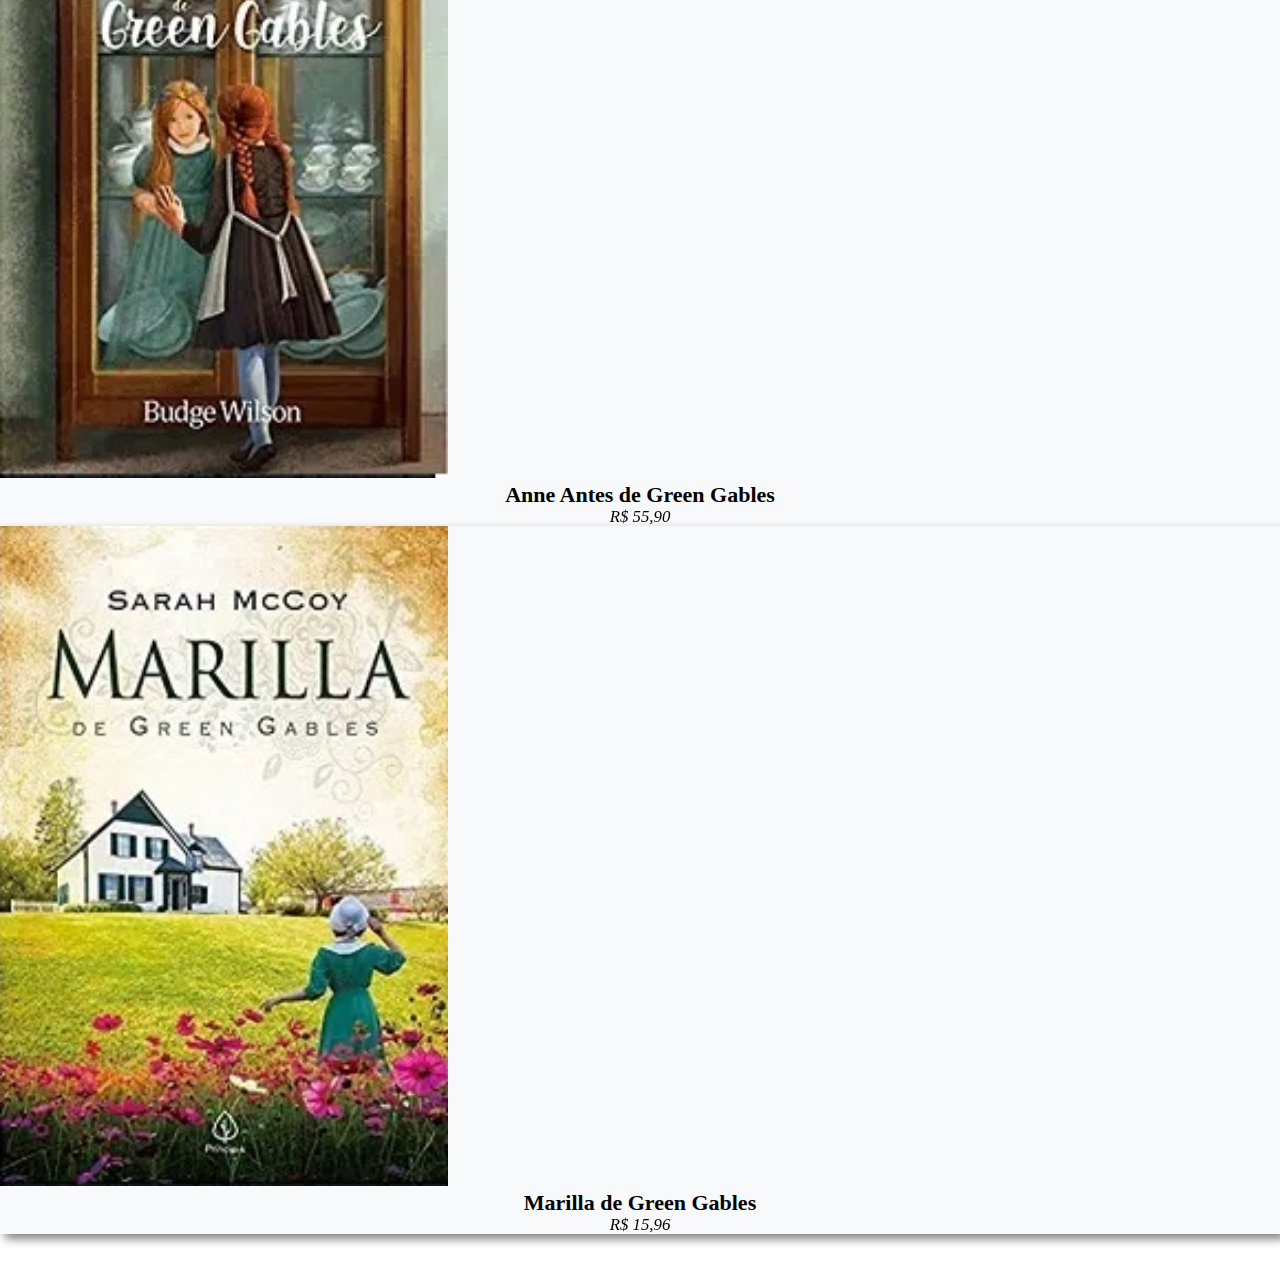
<file: html/index4.html>
<!DOCTYPE html>
<html lang="pt-br">
<head>
    <meta charset="UTF-8">
    <meta http-equiv="X-UA-Compatible" content="IE=edge">
    <meta name="viewport" content="width=device-width, initial-scale=1.0">
    <link rel="stylesheet" href="../css/style4.css">
    <link rel="icon" href="../img/logo_anne-removebg-preview (3).png">
    <link href="https://cdn.jsdelivr.net/npm/bootstrap@5.2.1/dist/css/bootstrap.min.css" rel="stylesheet" integrity="sha384-iYQeCzEYFbKjA/T2uDLTpkwGzCiq6soy8tYaI1GyVh/UjpbCx/TYkiZhlZB6+fzT" crossorigin="anonymous">
    <title>Livros</title>

</head>
<body>
<!-- JavaScript Bundle with Popper -->
<script src="https://cdn.jsdelivr.net/npm/bootstrap@5.2.1/dist/js/bootstrap.bundle.min.js" integrity="sha384-u1OknCvxWvY5kfmNBILK2hRnQC3Pr17a+RTT6rIHI7NnikvbZlHgTPOOmMi466C8" crossorigin="anonymous"></script>    <!--NavBar-->
    <nav class="navbar navbar-expand-lg bg-light">
        <div class="container">
          <a class="navbar-brand" href="../html/index.html"><img src="..//img/logo_anne-removebg-preview.png" class="logo"></a>
          <button class="navbar-toggler" type="button" data-bs-toggle="collapse" data-bs-target="#navbarSupportedContent" aria-controls="navbarSupportedContent" aria-expanded="false" aria-label="Toggle navigation">
            <span class="navbar-toggler-icon"></span>
          </button>
          <div class="collapse navbar-collapse" id="navbarSupportedContent">
            <ul class="navbar-nav me-auto mb-2 mb-lg-0">
              <li class="nav-item">
                <a class="nav-link" href="../html/index2.html">Sobre</a>
              </li>
              <li class="nav-item">
                <a class="nav-link" href="../html/index3.html">Cenas</a>
              </li>
              <li class="nav-item dropdown">
                <a class="nav-link dropdown-toggle" href="#" role="button" data-bs-toggle="dropdown" aria-expanded="false">
                  Compras
                </a>
                <ul class="dropdown-menu">
                  <li><a class="dropdown-item" href="index4.html">Livros</a></li>
                </ul>
              </li>
            </ul>
            <form class="d-flex" role="search">
              <input class="form-control me-2" type="search" placeholder="Search" aria-label="Search">
              <button class="btn btn-outline-dark " type="submit">Pesquisar</button>
            </form>
          </div>
        </div>
      </nav>
      <br>
      <br>
      <div class="col-8 m-auto">
        <div class="row row-cols-3 row-cols-md-3 g-5">
          <div class="col">
          <a href="https://www.amazon.com.br/Anne-green-gables-Lucy-Montgomery/dp/8538092669/ref=asc_df_8538092669/?tag=googleshopp00-20&linkCode=df0&hvadid=379699592068&hvpos=&hvnetw=g&hvrand=4464972523563787687&hvpone=&hvptwo=&hvqmt=&hvdev=c&hvdvcmdl=&hvlocint=&hvlocphy=9099979&hvtargid=pla-894905734278&psc=1"
            target="_blank" style="text-decoration: none;"><div class="card" style="background-color:#F8F9FA;" >
              <img src="../img/L1.jpg" class="card-img-top m-auto" alt="...">
              <div class="card-body"> 
                <h5 class="card-title">Anne de Green Gables</h5>
                <p class="card-text">R$ 10,31</p>
              </div> 
            </div>
          </div></a>
        
          <div class="col">
            <a href="https://www.amazon.com.br/Anne-Avonlea-Lucy-Maud-Montgomery/dp/8538092545/ref=asc_df_8538092545/?tag=googleshopp00-20&linkCode=df0&hvadid=379721028709&hvpos=&hvnetw=g&hvrand=9871590402908756452&hvpone=&hvptwo=&hvqmt=&hvdev=c&hvdvcmdl=&hvlocint=&hvlocphy=9099979&hvtargid=pla-900457403998&psc=1" 
            target="_blank" style="text-decoration: none;"><div class="card" style="background-color:#F8F9FA;">
              <img src="../img/L2.jpg" class="card-img-top m-auto" alt="...">
              <div class="card-body">
                <h5 class="card-title">Anne de Avonlea</h5>
                <p class="card-text">R$ 11,89</p>
              </div>
            </div>
          </div></a>

          <div class="col">
            <a href="https://www.amazon.com.br/Anne-ilha-Lucy-Maud-Montgomery/dp/8538093347/ref=asc_df_8538093347/?tag=googleshopp00-20&linkCode=df0&hvadid=379721028709&hvpos=&hvnetw=g&hvrand=16994296879461199641&hvpone=&hvptwo=&hvqmt=&hvdev=c&hvdvcmdl=&hvlocint=&hvlocphy=9099979&hvtargid=pla-903540695937&psc=1" 
            target="_blank" style="text-decoration: none;"><div class="card" style="background-color:#F8F9FA;">
              <img src="../img/L3.jpg " class="card-img-top m-auto" alt="...">
              <div class="card-body">
                <h5 class="card-title">Anne da Ilha</h5>
                <p class="card-text">R$ 10,90</p>
              </div>
            </div>
          </div></a>
        </div>
      </div>

      <br>
      <br>

      <div class="col-8 m-auto">
        <div class="row row-cols-3 row-cols-md-3 g-5">
          <div class="col">
          <a href="https://www.amazon.com.br/Anne-Windy-Poplars-Lucy-Montgomery/dp/655500147X/ref=asc_df_655500147X/?tag=googleshopp00-20&linkCode=df0&hvadid=379707157135&hvpos=&hvnetw=g&hvrand=8422971218786566177&hvpone=&hvptwo=&hvqmt=&hvdev=c&hvdvcmdl=&hvlocint=&hvlocphy=9099979&hvtargid=pla-1104970823912&psc=1"
            target="_blank" style="text-decoration: none;"><div class="card" style="background-color:#F8F9FA;" >
              <img src="../img/L4.jpg" class="card-img-top m-auto" alt="...">
              <div class="card-body"> 
                <h5 class="card-title">Anne de Windy Poplars</h5>
                <p class="card-text">R$ 8,49</p>
              </div> 
            </div>
          </div></a>
        
          <div class="col">
            <a href="https://www.amazon.com.br/Anne-casa-sonhos-Lucy-Montgomery/dp/6555001984/ref=asc_df_6555001984/?tag=googleshopp00-20&linkCode=df0&hvadid=379725837307&hvpos=&hvnetw=g&hvrand=15886218838891605028&hvpone=&hvptwo=&hvqmt=&hvdev=c&hvdvcmdl=&hvlocint=&hvlocphy=9099979&hvtargid=pla-912820413344&psc=1" 
            target="_blank" style="text-decoration: none;"><div class="card" style="background-color:#F8F9FA;">
              <img src="../img/L5.jpg" class="card-img-top m-auto" alt="...">
              <div class="card-body">
                <h5 class="card-title">Anne e a Casa dos Sonhos</h5>
                <p class="card-text">R$ 8,86</p>
              </div>
            </div>
          </div></a>

          <div class="col">
            <a href="https://www.amazon.com.br/Anne-Ingleside-Lucy-Maud-Montgomery/dp/6555002107/ref=asc_df_6555002107/?tag=googleshopp00-20&linkCode=df0&hvadid=379725837307&hvpos=&hvnetw=g&hvrand=7236281121899316834&hvpone=&hvptwo=&hvqmt=&hvdev=c&hvdvcmdl=&hvlocint=&hvlocphy=9099979&hvtargid=pla-912820413504&psc=1" 
            target="_blank" style="text-decoration: none;"><div class="card" style="background-color:#F8F9FA;">
              <img src="../img/L6.jpg" class="card-img-top m-auto" alt="...">
              <div class="card-body">
                <h5 class="card-title">Anne de Ingleside</h5>
                <p class="card-text">R$ 7,79</p>
              </div>
            </div>
          </div></a>
        </div>
      </div>

      <br>
      <br>

      <div class="col-8 m-auto">
        <div class="row row-cols-3 row-cols-md-3 g-5">
          <div class="col">
          <a href="https://www.amazon.com.br/Vale-Arco-%C3%8Dris-Lucy-Maud-Montgomery/dp/6555002425/ref=asc_df_6555002425/?tag=googleshopp00-20&linkCode=df0&hvadid=379699592068&hvpos=&hvnetw=g&hvrand=16870868136975091194&hvpone=&hvptwo=&hvqmt=&hvdev=c&hvdvcmdl=&hvlocint=&hvlocphy=9099979&hvtargid=pla-914699337749&psc=1"
            target="_blank" style="text-decoration: none;"><div class="card" style="background-color:#F8F9FA;" >
              <img src="../img/L7.jpg" class="card-img-top m-auto" alt="...">
              <div class="card-body"> 
                <h5 class="card-title">Vale do Arco-Íris</h5>
                <p class="card-text">R$ 7,89</p>
              </div> 
            </div>
          </div></a>
        
          <div class="col">
            <a href="https://www.amazon.com.br/Rilla-Ingleside-Lucy-Maud-Montgomery/dp/6555002972/ref=asc_df_6555002972/?tag=googleshopp00-20&linkCode=df0&hvadid=379728710386&hvpos=&hvnetw=g&hvrand=10074755675152121226&hvpone=&hvptwo=&hvqmt=&hvdev=c&hvdvcmdl=&hvlocint=&hvlocphy=9099979&hvtargid=pla-940547232953&psc=1" 
            target="_blank" style="text-decoration: none;"><div class="card" style="background-color:#F8F9FA;">
              <img src="../img/L8.jpg" class="card-img-top m-auto" alt="...">
              <div class="card-body">
                <h5 class="card-title">Rilla de Ingleside</h5>
                <p class="card-text">R$ 10,90</p>
              </div>
            </div>
          </div></a>

          <div class="col">
            <a href="https://www.amazon.com.br/Cr%C3%B4nicas-Avonlea-Lucy-Maud-Montgomery/dp/6555003804/ref=asc_df_6555003804/?tag=googleshopp00-20&linkCode=df0&hvadid=379728710386&hvpos=&hvnetw=g&hvrand=2879144771448617586&hvpone=&hvptwo=&hvqmt=&hvdev=c&hvdvcmdl=&hvlocint=&hvlocphy=9099979&hvtargid=pla-945188728934&psc=1" 
            target="_blank" style="text-decoration: none;"><div class="card" style="background-color:#F8F9FA;">
              <img src="../img/L9.jpg" class="card-img-top m-auto" alt="...">
              <div class="card-body">
                <h5 class="card-title">Crônicas de Avonlea</h5>
                <p class="card-text">R$ 10,88</p>
              </div>
            </div>
          </div></a>
        </div>
      </div>

      <br>
      <br>

      <div class="col-8 m-auto">
        <div class="row row-cols-3 row-cols-md-3 g-5">
          <div class="col">
          <a href="https://www.amazon.com.br/Mais-Cr%C3%B4nicas-Avonlea-Lucy-Montgomery/dp/6555003812/ref=asc_df_6555003812/?tag=googleshopp00-20&linkCode=df0&hvadid=379799701376&hvpos=&hvnetw=g&hvrand=12451031325161176727&hvpone=&hvptwo=&hvqmt=&hvdev=c&hvdvcmdl=&hvlocint=&hvlocphy=9099979&hvtargid=pla-946508648845&psc=1"
            target="_blank" style="text-decoration: none;"><div class="card" style="background-color:#F8F9FA;" >
              <img src="../img/L10.jpg" class="card-img-top m-auto" alt="...">
              <div class="card-body"> 
                <h5 class="card-title">Mais Crônicas de Avonlea</h5>
                <p class="card-text">R$ 13,90</p>
              </div> 
            </div>
          </div></a>
        
          <div class="col">
            <a href="https://www.amazon.com.br/Os-contos-dos-Blythes-Vol/dp/6555004681" 
            target="_blank" style="text-decoration: none;"><div class="card" style="background-color:#F8F9FA;">
              <img src="../img/L11.jpg" class="card-img-top m-auto" alt="...">
              <div class="card-body">
                <h5 class="card-title">Os Contos dos Blythes: Volume 1</h5>
                <p class="card-text">R$ 9,90</p>
              </div>
            </div>
          </div></a>

          <div class="col">
            <a href="https://www.amazon.com.br/Os-contos-dos-Blythes-Vol/dp/6555004673" 
            target="_blank" style="text-decoration: none;"><div class="card" style="background-color:#F8F9FA;">
              <img src="../img/L12.jpg" class="card-img-top m-auto" alt="...">
              <div class="card-body">
                <h5 class="card-title">Os Contos dos Blythes: Volume 2</h5>
                <p class="card-text">R$ 9,80</p>
              </div>
            </div>
          </div></a>
        </div>
      </div>

      <br>
      <br>

      <div class="col-8 m-auto">
        <div class="row row-cols-3 row-cols-md-3 g-5">
          <div class="col">
          <a href="https://www.amazon.com.br/poemas-Blythes-Lucy-Maud-Montgomery/dp/6555004711"
            target="_blank" style="text-decoration: none;"><div class="card" style="background-color:#F8F9FA;" >
              <img src="../img/L13.jpg" class="card-img-top m-auto" alt="...">
              <div class="card-body"> 
                <h5 class="card-title">Os Poemas dos Blythes</h5>
                <p class="card-text">R$ 18,48</p>
              </div> 
            </div>
          </div></a>
        
          <div class="col">
            <a href="https://www.amazon.com.br/Antes-Green-Gables-Budge-Wilson/dp/6588494017/ref=asc_df_6588494017/?tag=googleshopp00-20&linkCode=df0&hvadid=379728945769&hvpos=&hvnetw=g&hvrand=4955463673608190461&hvpone=&hvptwo=&hvqmt=&hvdev=c&hvdvcmdl=&hvlocint=&hvlocphy=9099979&hvtargid=pla-1187858846097&psc=1" 
            target="_blank" style="text-decoration: none;"><div class="card" style="background-color:#F8F9FA;">
              <img src="../img/L14.jpg" class="card-img-top m-auto" alt="...">
              <div class="card-body">
                <h5 class="card-title">Anne Antes de Green Gables</h5>
                <p class="card-text">R$ 55,90</p>
              </div>
            </div>
          </div></a>

          <div class="col">
            <a href="https://www.amazon.com.br/Marilla-Green-Gables-Sarah-McCoy/dp/6555523654" 
            target="_blank" style="text-decoration: none;"><div class="card" style="background-color:#F8F9FA;">
              <img src="../img/L15.jpg" class="card-img-top m-auto" alt="...">
              <div class="card-body">
                <h5 class="card-title">Marilla de Green Gables</h5>
                <p class="card-text">R$ 15,96</p>
              </div>
            </div>
          </div></a>
        </div>
      </div>

      <br>
      <br>
</body>
</html>
</file>
<file: css/style.css>
*{
    padding: 0;
    margin: 0;
    box-sizing: border-box;
}

.navbar .container .navbar-brand .logo{
    width: 100px;
    filter: drop-shadow(5px 5px 5px rgb(97, 95, 95));
}

#h51{
    font-family: 'Playfair Display', serif;
    font-size:1.9vw;
    color:#c2f3a8;
    -webkit-text-stroke-width: 0.3px; /* largura da borda */
    -webkit-text-stroke-color: #000; /* cor da borda */
    filter: drop-shadow(1px 1px 1px #232323);
    margin-bottom: 0;
}

#h52{
    font-family: 'Playfair Display', serif;
    font-size:1.9vw;
    color:#f6aff2;
    -webkit-text-stroke-width: 0.3px; /* largura da borda */
    -webkit-text-stroke-color: #000; /* cor da borda */
    filter: drop-shadow(1px 1px 1px #232323);
    margin-bottom: 0;
}

#h53{
    font-family: 'Playfair Display', serif;
    font-size:1.9vw;
    color:#77a4f1;
    -webkit-text-stroke-width: 0.3px; /* largura da borda */
    -webkit-text-stroke-color: #000; /* cor da borda */
    filter: drop-shadow(1px 1px 1px #232323);
    margin-bottom: 0;
}

.carousel .carousel-inner p{
    font-family: 'Crimson Text', serif;
    font-size: 1.7vw;
    color:#000;
    -webkit-text-stroke-color: #ffffff; /* cor da borda */
    filter: drop-shadow(1px 1px 1px #bebebe);
    margin-top: 0;
}
</file>
<file: css/style2.css>
*{
    padding: 0;
    margin: 0;
    box-sizing: border-box;
}

.navbar .container .navbar-brand .logo{
    width: 100px;
    filter: drop-shadow(5px 5px 5px rgb(97, 95, 95));
}

h1{
    font-family: 'Playfair Display', serif;
    box-sizing: border-box;
    text-align: center;
    font-weight: bold;
}

.container{
width: 100vw;
display: flex;
flex-direction: row;
justify-content: center;
align-items: center;
}

.about{
    width: 900px;
}

p{
    font-size: 17px;
    text-align: justify;
    display: inline-block;
}

#first-let{
    font-size: 80px;
    font-weight: bold;
    display: inline-block;
    line-height: 90px;
    margin-right: 16px;
    background-image: linear-gradient(to bottom, #FFFFFF, rgb(216, 216, 216), #bbbbbb);
    -webkit-background-clip: text;
    -webkit-text-fill-color: transparent;
    color: #FFFFFF;
    -webkit-text-stroke-width: 1.5px;
    -webkit-text-stroke-color: rgb(0, 0, 0);
}

#second-let{
    font-size: 80px;
    font-weight: bold;
    display: inline-block;
    line-height: 90px;
    margin-right: 10px;
    background-image: linear-gradient(to bottom, #FFFFFF, rgb(216, 216, 216), #bbbbbb);
    -webkit-background-clip: text;
    -webkit-text-fill-color: transparent;
    color: #FFFFFF;
    -webkit-text-stroke-width: 1.5px;
    -webkit-text-stroke-color: rgb(0, 0, 0);
}   

#third-let{
    font-size: 80px;
    font-weight: bold;
    display: inline-block;
    line-height: 90px;
    margin-right: 10px;
    background-image: linear-gradient(to bottom, #FFFFFF, rgb(216, 216, 216), #bbbbbb);
    -webkit-background-clip: text;
    -webkit-text-fill-color: transparent;
    color: #FFFFFF;
    -webkit-text-stroke-width: 1.5px;
    -webkit-text-stroke-color: rgb(0, 0, 0);
}

#fourth-let{
    font-size: 90px;
    font-weight: bold;
    display: inline-block;
    line-height: 85px;
    margin-right: 10px;
    background-image: linear-gradient(to bottom, #FFFFFF, rgb(216, 216, 216), #bbbbbb);
    -webkit-background-clip: text;
    -webkit-text-fill-color: transparent;
    color: #FFFFFF;
    -webkit-text-stroke-width: 1.5px;
    -webkit-text-stroke-color: rgb(0, 0, 0);
}

#panel1{
display: flex;
flex-direction: row;
justify-content: center;
align-items: center;
filter: drop-shadow(5px 5px 5px rgb(82, 80, 80));
width: auto;
max-width: 100%;
}
</file>
<file: css/style3.css>
*{
    padding: 0;
    margin: 0;
    box-sizing: border-box;
}

.navbar .container .navbar-brand .logo{
    width: 100px;
    filter: drop-shadow(5px 5px 5px #615f5f);
}

h1{
    font-family: 'Playfair Display', serif;
    box-sizing: border-box;
    text-align: center;
    font-weight: bold;
    justify-content: center;
    justify-items: center;

    -webkit-transition: all 1.5s ease;
    transition: all 1.5s ease;
}

h1:hover{
    -webkit-filter: drop-shadow(2px 2px 2px #615f5f);
    filter: drop-shadow(2px 2px 2px #615f5f);
}

p{
    font-size: 17px;
    text-align: justify;
    display: inline-block;
    padding-left: 300px;
    padding-right: 300px;
}

#p2{
display: flex;
flex-direction: row;
justify-content: center;
align-items: center;
filter: drop-shadow(5px 5px 5px rgb(82, 80, 80));
width: auto;
max-width: 100%;
overflow: hidden;

-webkit-transition: all 1s ease;
transition: all 1s ease;
}

#p2:hover{
  -webkit-transform:scale(1.0222);
  transform:scale(1.0222)  
}



#p3{    
    display: flex;
    flex-direction: row;
    justify-content: center;
    align-items: center;
    filter: drop-shadow(5px 5px 5px rgb(82, 80, 80));
    width: auto;
    max-width: 100%;
    overflow: hidden;

-webkit-transition: all 1s ease;
transition: all 1s ease;
}

#p3:hover{
  -webkit-transform:scale(1.0222);
  transform:scale(1.0222)  
}
    

 #p4{
    display: flex;
    flex-direction: row;
    justify-content: center;
    align-items: center;
    filter: drop-shadow(5px 5px 5px rgb(82, 80, 80));
    overflow: hidden;

-webkit-transition: all 1s ease;
transition: all 1s ease;
}

#p4:hover{
  -webkit-transform:scale(1.0222);
  transform:scale(1.0222)  
}
    

    h2{
    font-family: 'Playfair Display', serif;
    justify-content: center;
    align-items: center;
    text-align: center;
    transition: all 0.6s;
}

h2:hover{
    -webkit-filter: drop-shadow(4px 4px 4px rgb(83, 80, 80));
    filter: drop-shadow(4px 4px 4px rgb(83, 80, 80));
}
</file>
<file: css/style4.css>
*{
    padding: 0;
    margin: 0;
    box-sizing: border-box;
}

.navbar .container .navbar-brand .logo{
    width: 100px;
    filter: drop-shadow(5px 5px 5px #615f5f);
}

.col .card .card-img-top{
    width: 35%;
}
h5{
    text-align: center;
    font-size: 22px;
    color: black;
}

p{
    text-align: center;
    font-style: italic;
    color: black;
   scale:105%;
}

.col-8 .row .col .card{
    -webkit-transition: all 1s ease;
    transition: all 1s ease;
    filter: drop-shadow(5px 5px 5px #838080);
    
}

.col-8 .row .col .card:hover{
    -webkit-transform:scale(1.0222);
     transform:scale(1.0222)
}
</file>
